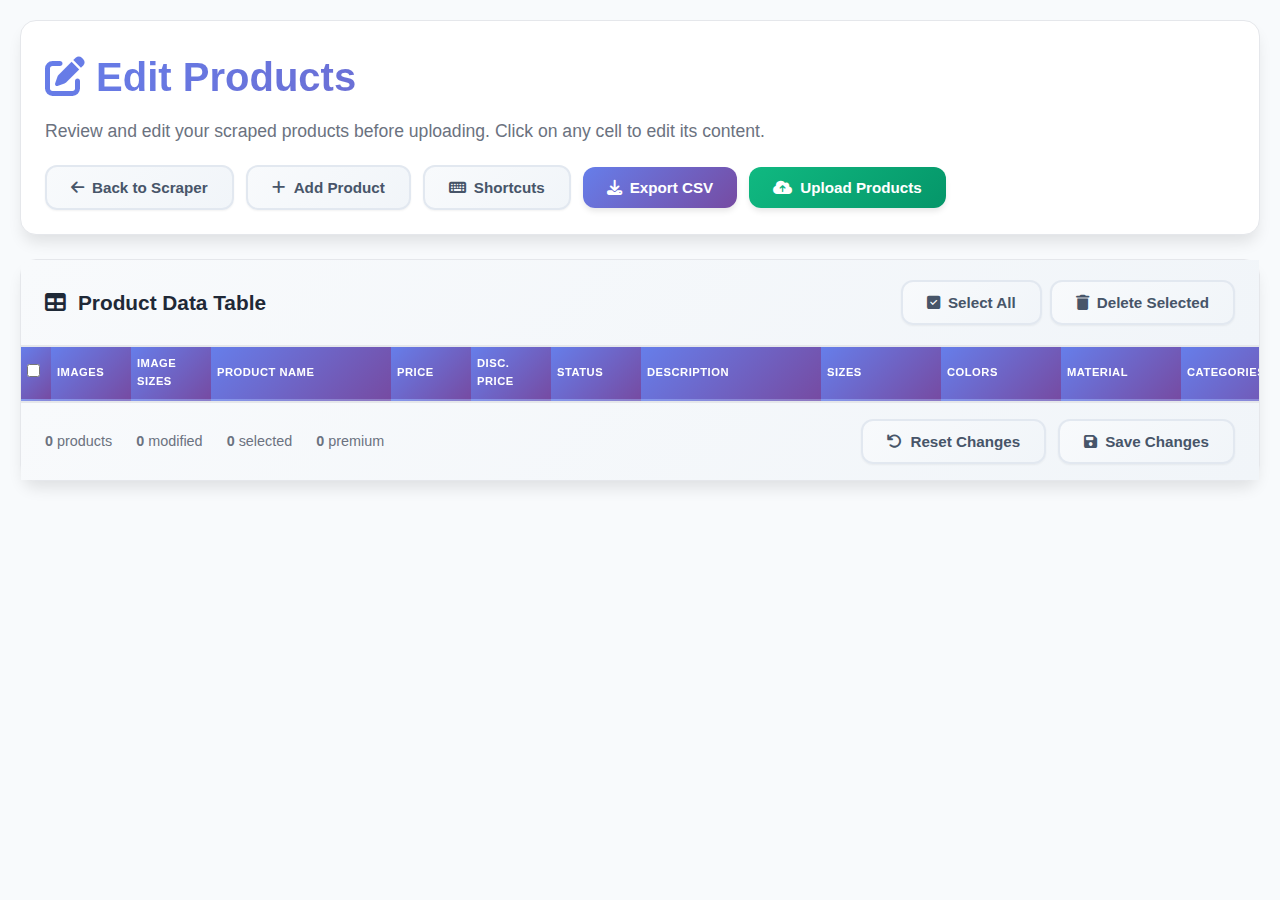
<file: webscraper-fastapi-dev-uat/templates/edit_products.html>
<!DOCTYPE html>
<html lang="en">
<head>
    <meta charset="UTF-8">
    <meta name="viewport" content="width=device-width, initial-scale=1.0">
    <title>Edit Products - Fashion Scraper</title>
    <link href="https://cdnjs.cloudflare.com/ajax/libs/font-awesome/6.4.0/css/all.min.css" rel="stylesheet">
    <style>
        /* CSS content from edit_products.css */
        :root {
            --primary-gradient: linear-gradient(135deg, #667eea 0%, #764ba2 100%);
            --accent-purple: #8b5cf6;
            --accent-pink: #ec4899;
            --accent-blue: #3b82f6;
            --success-green: #10b981;
            --error-red: #ef4444;
            --warning-yellow: #f59e0b;
            --text-primary: #1f2937;
            --text-secondary: #6b7280;
            --bg-primary: #f8fafc;
            --bg-secondary: #ffffff;
            --border-light: #e5e7eb;
            --shadow-sm: 0 1px 2px 0 rgba(0, 0, 0, 0.05);
            --shadow-md: 0 4px 6px -1px rgba(0, 0, 0, 0.1);
            --shadow-lg: 0 10px 15px -3px rgba(0, 0, 0, 0.1);
        }

        * {
            margin: 0;
            padding: 0;
            box-sizing: border-box;
        }

        body {
            font-family: 'Inter', -apple-system, BlinkMacSystemFont, 'Segoe UI', Roboto, sans-serif;
            background: var(--bg-primary);
            color: var(--text-primary);
            line-height: 1.6;
        }
        .container {
            max-width: 1400px;
            margin: 0 auto;
            padding: 20px;
        }

        .header {
            background: var(--bg-secondary);
            border-radius: 16px;
            padding: 24px;
            margin-bottom: 24px;
            box-shadow: var(--shadow-lg);
            border: 1px solid var(--border-light);
        }

        .header h1 {
            font-size: 2.5rem;
            font-weight: 800;
            background: var(--primary-gradient);
            -webkit-background-clip: text;
            -webkit-text-fill-color: transparent;
            background-clip: text;
            margin-bottom: 8px;
        }

        .header p {
            color: var(--text-secondary);
            font-size: 1.1rem;
            margin-bottom: 20px;
        }

        .header-actions {
            display: flex;
            gap: 12px;
            align-items: center;
            flex-wrap: wrap;
        }

        .btn {
            display: inline-flex;
            align-items: center;
            gap: 8px;
            padding: 12px 24px;
            border: none;
            border-radius: 12px;
            font-weight: 600;
            font-size: 0.95rem;
            cursor: pointer;
            transition: all 0.3s ease;
            text-decoration: none;
            position: relative;
            overflow: hidden;
        }

        .btn-primary {
            background: var(--primary-gradient);
            color: white;
            box-shadow: var(--shadow-md);
        }

        .btn-primary:hover:not(:disabled) {
            transform: translateY(-2px);
            box-shadow: var(--shadow-lg);
        }

        .btn-success {
            background: linear-gradient(135deg, var(--success-green) 0%, #059669 100%);
            color: white;
            box-shadow: var(--shadow-md);
        }

        .btn-success:hover:not(:disabled) {
            transform: translateY(-2px);
            box-shadow: var(--shadow-lg);
        }

        .btn-secondary {
            background: linear-gradient(135deg, #f8fafc 0%, #f1f5f9 100%);
            color: #475569;
            border: 2px solid #e2e8f0;
            font-weight: 600;
            box-shadow: var(--shadow-sm);
        }

        .btn-secondary:hover:not(:disabled) {
            background: linear-gradient(135deg, #e2e8f0 0%, #cbd5e1 100%);
            transform: translateY(-1px);
            box-shadow: var(--shadow-md);
        }

        .btn:disabled {
            opacity: 0.5;
            cursor: not-allowed;
        }

        .table-container {
            background: var(--bg-secondary);
            border-radius: 16px;
            overflow: visible;
            box-shadow: var(--shadow-lg);
            border: 1px solid var(--border-light);
            position: relative;
            z-index: 1;
        }

        .table-header {
            background: linear-gradient(135deg, #f8fafc 0%, #f1f5f9 100%);
            padding: 20px 24px;
            border-bottom: 2px solid var(--border-light);
            display: flex;
            justify-content: space-between;
            align-items: center;
        }

        .table-title {
            font-size: 1.3rem;
            font-weight: 700;
            color: var(--text-primary);
            display: flex;
            align-items: center;
            gap: 12px;
        }

        .table-actions {
            display: flex;
            gap: 8px;
            align-items: center;
        }

        .editable-table {
    width: 100%;
    border-collapse: separate;
    border-spacing: 0;
    background: white;
    overflow: visible;
    box-shadow: 0 4px 6px -1px rgba(0, 0, 0, 0.1);
    table-layout: fixed;
}

        .editable-table th {
            background: linear-gradient(135deg, #667eea 0%, #764ba2 100%);
            color: white;
            padding: 8px 6px;
            text-align: left;
            font-weight: 600;
            font-size: 0.7rem;
            text-transform: uppercase;
            letter-spacing: 0.5px;
            position: sticky;
            top: 0;
            z-index: 10;
            border-bottom: 2px solid rgba(255, 255, 255, 0.2);
        }

        .editable-table td {
            padding: 4px 3px;
            border-bottom: 1px solid #f1f5f9;
            vertical-align: top;
            background: white;
            transition: all 0.2s ease;
            overflow: visible;
        }

        .editable-table tr:hover td {
            background: linear-gradient(135deg, #f8fafc 0%, #f1f5f9 100%);
            transform: scale(1.001);
        }

        .editable-table tr:nth-child(even) td {
            background: #fafbfc;
        }

        .editable-table tr:nth-child(even):hover td {
            background: linear-gradient(135deg, #f1f5f9 0%, #e2e8f0 100%);
        }

        .editable-cell {
            width: 100%;
            border: 1px solid #e2e8f0;
            padding: 6px 8px;
            border-radius: 4px;
            font-size: 0.75rem;
            background: #f8fafc;
            transition: all 0.2s ease;
            resize: none;
            min-height: 28px;
            font-family: inherit;
            color: var(--text-primary);
            position: relative;
            line-height: 1.3;
            overflow: hidden;
        }

        .editable-cell:hover {
            border-color: #cbd5e1;
            background: #f1f5f9;
            box-shadow: 0 1px 2px rgba(0, 0, 0, 0.05);
        }

        .editable-cell:focus {
            outline: none;
            border-color: var(--accent-purple);
            background: white;
            box-shadow: 0 0 0 2px rgba(139, 92, 246, 0.12);
            z-index: 1;
        }

        .editable-cell.modified {
            background: #fef3c7;
            border-color: #f59e0b;
            position: relative;
        }

        .editable-cell.modified::after {
            content: '';
            position: absolute;
            top: -2px;
            right: -2px;
            width: 6px;
            height: 6px;
            background: #f59e0b;
            border-radius: 50%;
            box-shadow: 0 1px 2px rgba(245, 158, 11, 0.3);
        }

        @keyframes highlightModified {
            0% {
                transform: scale(1);
            }

            50% {
                transform: scale(1.02);
            }

            100% {
                transform: scale(1);
            }
        }

        .editable-cell:invalid {
            border-color: var(--error-red);
            background: #fef2f2;
        }

        .editable-cell:invalid:focus {
            box-shadow: 0 0 0 3px rgba(239, 68, 68, 0.12);
        }

        .editable-cell::placeholder {
            color: #9ca3af;
            font-style: italic;
        }

        .product-image-cell {
            width: 90px;
            text-align: center;
        }

        .product-image-preview {
            width: 32px;
            height: 32px;
            object-fit: cover;
            border-radius: 4px;
            border: 1px solid var(--border-light);
            margin: 1px;
            cursor: pointer;
            transition: transform 0.2s ease;
            position: relative;
        }

        .product-image-preview:hover {
            transform: scale(1.2);
            border-color: var(--accent-purple);
        }

        .image-container {
            display: flex;
            flex-wrap: wrap;
            gap: 2px;
            max-width: 90px;
            justify-content: center;
        }

        .image-wrapper {
            position: relative;
            display: inline-block;
        }

        .image-remove-btn {
            position: absolute;
            top: -4px;
            right: -4px;
            width: 14px;
            height: 14px;
            background: #ef4444;
            color: white;
            border: none;
            border-radius: 50%;
            cursor: pointer;
            font-size: 8px;
            display: none;
            align-items: center;
            justify-content: center;
            z-index: 2;
            transition: all 0.2s ease;
            box-shadow: 0 1px 2px rgba(0, 0, 0, 0.3);
        }

        .image-wrapper:hover .image-remove-btn {
            display: flex;
        }

        .image-remove-btn:hover {
            background: #dc2626;
            transform: scale(1.1);
        }

        .image-sizes-dropdown {
            position: relative;
            display: inline-block;
            width: 100%;
        }

        .image-sizes-toggle {
            display: flex;
            align-items: center;
            justify-content: space-between;
            width: 100%;
            padding: 6px 8px;
            background: #f8fafc;
            border: 1px solid #e2e8f0;
            border-radius: 4px;
            cursor: pointer;
            font-size: 0.7rem;
            font-weight: 600;
            color: var(--text-secondary);
            transition: all 0.2s ease;
        }

        .image-sizes-toggle:hover {
            border-color: #cbd5e1;
            background: #f1f5f9;
        }

        .image-sizes-toggle .fa-chevron-down {
            font-size: 0.6rem;
            transition: transform 0.2s ease;
        }

        .image-sizes-toggle.open .fa-chevron-down {
            transform: rotate(180deg);
        }

        .image-sizes-count {
            background: var(--accent-purple);
            color: white;
            border-radius: 10px;
            padding: 1px 6px;
            font-size: 0.6rem;
            margin-right: 4px;
        }

        .image-sizes-dropdown-content {
            display: none;
            position: absolute;
            top: 100%;
            left: 0;
            right: 0;
            background: white;
            border: 1px solid var(--border-light);
            border-radius: 4px;
            box-shadow: var(--shadow-md);
            z-index: 100;
            max-height: 200px;
            overflow-y: auto;
            margin-top: 4px;
        }

        .image-sizes-dropdown-content.show {
            display: block;
        }

        .image-size-item {
            padding: 6px 8px;
            font-size: 0.7rem;
            border-bottom: 1px solid #f1f5f9;
            color: var(--text-secondary);
        }

        .image-size-item:last-child {
            border-bottom: none;
        }

        .image-size-item:hover {
            background: #f8fafc;
        }

        .add-image-btn {
            width: 32px;
            height: 32px;
            border: 2px dashed var(--border-light);
            border-radius: 4px;
            background: var(--bg-primary);
            cursor: pointer;
            display: flex;
            align-items: center;
            justify-content: center;
            color: var(--text-secondary);
            font-size: 12px;
            transition: all 0.2s ease;
            margin: 1px;
        }

        .add-image-btn:hover {
            border-color: var(--accent-purple);
            background: var(--accent-purple);
            color: white;
        }

        .image-status {
            display: inline-block;
            width: 8px;
            height: 8px;
            border-radius: 50%;
            position: absolute;
            top: 2px;
            right: 2px;
            border: 1px solid white;
        }

        .image-available {
            background-color: var(--success-green);
        }

        .image-unavailable {
            background-color: var(--error-red);
        }

        .availability-select {
            padding: 4px 6px;
            border: 1px solid #e2e8f0;
            border-radius: 4px;
            font-size: 0.7rem;
            font-weight: 600;
            background: white;
            cursor: pointer;
            transition: all 0.2s ease;
            text-transform: uppercase;
            letter-spacing: 0.3px;
            width: 100%;
        }

        .availability-select:hover {
            border-color: #cbd5e1;
        }

        .availability-select:focus {
            outline: none;
            border-color: var(--accent-purple);
            box-shadow: 0 0 0 2px rgba(139, 92, 246, 0.12);
        }

        .availability-select.in-stock {
            background: #f0fdf4;
            color: #166534;
            border-color: #22c55e;
        }

        .availability-select.out-of-stock {
            background: #fef2f2;
            color: #991b1b;
            border-color: #ef4444;
        }

        .availability-select.limited {
            background: #fef3c7;
            color: #92400e;
            border-color: #f59e0b;
        }

        .availability-select.preorder {
            background: #e0f2fe;
            color: #1e40af;
            border-color: #3b82f6;
        }

        .image-url-input {
            width: 200px;
            font-size: 0.8rem;
        }

        .tags-input {
            min-height: 32px;
            background: #f8fafc;
            border-left: 2px solid var(--accent-purple);
        }

        .tags-input:focus {
            border-left-color: var(--accent-pink);
            background: white;
        }

        .price-input {
            text-align: right;
            font-weight: 600;
            color: var(--success-green);
            background: #f0fdf4;
        }

        .price-input:focus {
            background: white;
            color: var(--text-primary);
        }

        .description-input {
            min-height: 40px;
            background: #fefefe;
            line-height: 1.3;
        }

        .name-input {
            font-weight: 600;
            font-size: 0.8rem;
            background: #fefefe;
            border-left: 2px solid var(--accent-purple);
        }

        .name-input:focus {
            border-left-color: var(--accent-pink);
        }

        .row-actions {
            display: flex;
            gap: 2px;
            align-items: center;
            justify-content: center;
            flex-wrap: wrap;
        }

        .row-btn {
            padding: 4px 6px;
            border: none;
            border-radius: 4px;
            cursor: pointer;
            font-size: 0.7rem;
            transition: all 0.2s ease;
            position: relative;
            display: inline-flex;
            align-items: center;
            justify-content: center;
            width: 24px;
            height: 24px;
        }

        .row-btn:hover {
            transform: scale(1.1);
        }

        .row-btn.delete {
            background: #fee2e2;
            color: #991b1b;
            border: 1px solid #f87171;
        }

        .row-btn.delete:hover {
            background: #ef4444;
            color: white;
            border-color: #dc2626;
        }

        .row-btn.duplicate {
            background: #e0e7ff;
            color: #1e40af;
            border: 1px solid #6366f1;
        }

        .row-btn.duplicate:hover {
            background: #6366f1;
            color: white;
            border-color: #4f46e5;
        }

        .row-btn.view {
            background: #e0f2fe;
            color: #1e40af;
            border: 1px solid #3b82f6;
        }

        .row-btn.view:hover {
            background: #3b82f6;
            color: white;
            border-color: #2563eb;
        }

        .row-btn.view:disabled {
            background: #f1f5f9;
            color: #9ca3af;
            border-color: #e5e7eb;
            cursor: not-allowed;
            opacity: 0.5;
        }

        .row-btn.view:disabled:hover {
            background: #f1f5f9;
            color: #9ca3af;
            transform: none;
        }

        /* Premium toggle button styles */
        .premium-toggle {
            position: relative;
            display: inline-block;
            width: 50px;
            height: 24px;
        }

        .premium-toggle input {
            opacity: 0;
            width: 0;
            height: 0;
        }

        .toggle-slider {
            position: absolute;
            cursor: pointer;
            top: 0;
            left: 0;
            right: 0;
            bottom: 0;
            background-color: #ccc;
            transition: .4s;
            border-radius: 24px;
        }

        .toggle-slider:before {
            position: absolute;
            content: "";
            height: 18px;
            width: 18px;
            left: 3px;
            bottom: 3px;
            background-color: white;
            transition: .4s;
            border-radius: 50%;
        }

        input:checked+.toggle-slider {
            background: linear-gradient(135deg, #8b5cf6 0%, #6366f1 100%);
        }

        input:checked+.toggle-slider:before {
            transform: translateX(26px);
        }

        .toggle-slider:hover {
            box-shadow: 0 0 5px rgba(139, 92, 246, 0.5);
        }

        .premium-label {
            display: flex;
            align-items: center;
            justify-content: center;
            gap: 8px;
            font-size: 0.8rem;
            font-weight: 600;
        }

        .premium-badge {
            background: linear-gradient(135deg, #8b5cf6 0%, #6366f1 100%);
            color: white;
            padding: 2px 8px;
            border-radius: 10px;
            font-size: 0.7rem;
        }

        .description-input {
            min-height: 40px;
            max-height: 120px;
            background: #fefefe;
            line-height: 1.3;
            overflow-y: auto;
            resize: vertical;
        }

        .dropdown-container {
    position: relative;
    width: 100%;
    min-height: 32px;
    z-index: 1;
}

.dropdown-container.active {
    z-index: 1001;
}

        .dropdown-toggle {
            width: 100%;
            min-height: 32px;
            padding: 6px 8px;
            background: #f8fafc;
            border: 1px solid #e2e8f0;
            border-radius: 6px;
            cursor: pointer;
            font-size: 0.75rem;
            display: flex;
            align-items: center;
            justify-content: space-between;
            transition: all 0.2s ease;
            color: var(--text-primary);
            font-weight: 500;
            text-overflow: ellipsis;
            overflow: hidden;
            white-space: nowrap;
        }

        .dropdown-toggle:hover {
            border-color: var(--accent-purple);
            background: white;
            box-shadow: 0 1px 3px rgba(139, 92, 246, 0.1);
        }

        .dropdown-toggle.active {
            border-color: var(--accent-purple);
            background: white;
            box-shadow: 0 0 0 2px rgba(139, 92, 246, 0.1);
        }

        .dropdown-toggle .selected-text {
            flex: 1;
            text-align: left;
            white-space: nowrap;
            overflow: hidden;
            text-overflow: ellipsis;
            color: inherit;
        }

        .dropdown-toggle .selected-text.placeholder {
            color: #9ca3af;
            font-style: italic;
        }

        .dropdown-toggle .fa-chevron-down {
            font-size: 0.65rem;
            color: #6b7280;
            transition: transform 0.2s ease;
            margin-left: 8px;
        }

        .dropdown-toggle.active .fa-chevron-down {
            transform: rotate(180deg);
            color: var(--accent-purple);
        }

           .dropdown-menu {
            position: absolute;
            top: calc(100% + 4px);
            left: 0;
            right: 0;
            background: white;
            border: 1px solid #e2e8f0;
            border-radius: 8px;
            box-shadow: 0 10px 25px -5px rgba(0, 0, 0, 0.1), 0 10px 10px -5px rgba(0, 0, 0, 0.04);
            z-index: 1000;
            min-width: 200px;
            max-width: 350px;
            transition: opacity 0.2s ease, transform 0.2s ease;
            animation: dropdownFadeIn 0.2s ease;
        }


        @keyframes dropdownFadeIn {
            from {
                opacity: 0;
                transform: translateY(-10px);
            }
            to {
                opacity: 1;
                transform: translateY(0);
            }
        }

        .dropdown-menu.show {
            display: block;
        }

        .dropdown-search {
            padding: 10px;
            background: #f8fafc;
            border-bottom: 1px solid #e2e8f0;
            position: sticky;
            top: 0;
            z-index: 10;
        }

        .dropdown-search input {
            width: 100%;
            padding: 8px 12px;
            border: 1px solid #e2e8f0;
            border-radius: 6px;
            font-size: 0.75rem;
            background: white;
            transition: all 0.2s ease;
            outline: none;
        }

        .dropdown-search input:focus {
            border-color: var(--accent-purple);
            box-shadow: 0 0 0 2px rgba(139, 92, 246, 0.1);
        }

        .dropdown-search input::placeholder {
            color: #9ca3af;
            font-style: italic;
        }

        .dropdown-options {
            max-height: 200px;
            overflow-y: auto;
            padding: 4px;
            scrollbar-width: thin;
            scrollbar-color: #cbd5e1 #f1f5f9;
        }

        .dropdown-options::-webkit-scrollbar {
            width: 6px;
        }

        .dropdown-options::-webkit-scrollbar-track {
            background: #f1f5f9;
            border-radius: 3px;
        }

        .dropdown-options::-webkit-scrollbar-thumb {
            background: #cbd5e1;
            border-radius: 3px;
        }

        .dropdown-options::-webkit-scrollbar-thumb:hover {
            background: #9ca3af;
        }

        .dropdown-item {
            padding: 8px 12px;
            font-size: 0.75rem;
            cursor: pointer;
            transition: all 0.15s ease;
            display: flex;
            align-items: center;
            justify-content: space-between;
            border-radius: 4px;
            margin: 2px 0;
            color: var(--text-primary);
        }

        .dropdown-item:hover {
            background: linear-gradient(135deg, #f0f9ff 0%, #e0f2fe 100%);
            color: var(--accent-purple);
            padding-left: 16px;
        }

        .dropdown-item.selected {
            background: linear-gradient(135deg, #ede9fe 0%, #ddd6fe 100%);
            color: var(--accent-purple);
            font-weight: 600;
        }

        .dropdown-item .fa-check {
            color: var(--accent-purple);
            font-size: 0.65rem;
            margin-left: auto;
            opacity: 0;
            transition: opacity 0.2s ease;
        }

        .dropdown-item.selected .fa-check {
            opacity: 1;
        }

.dropdown-backdrop {
    display: none;
    position: fixed;
    top: 0; left: 0; right: 0; bottom: 0;
    background: rgba(255,255,255,0.7);
    backdrop-filter: blur(3px);
    z-index: 9990;
}
.dropdown-backdrop.show { display: block; }
        
        /* Color Option Styles */
        .color-option {
            display: flex;
            align-items: center;
            gap: 10px;
            flex: 1;
        }

        .color-box {
            width: 20px;
            height: 20px;
            border-radius: 4px;
            border: 2px solid #e2e8f0;
            box-shadow: inset 0 1px 2px rgba(0, 0, 0, 0.1);
            transition: all 0.2s ease;
        }

        .dropdown-item:hover .color-box {
            border-color: var(--accent-purple);
            transform: scale(1.1);
        }

        .dropdown-item.selected .color-box {
            border-color: var(--accent-purple);
            box-shadow: 0 0 0 2px rgba(139, 92, 246, 0.2);
        }

        /* Selected Tags Container */
        .selected-options {
            display: flex;
            flex-wrap: wrap;
            gap: 6px;
            margin-top: 8px;
            min-height: 0;
            transition: all 0.3s ease;
        }

        .selected-options:not(:empty) {
            padding-top: 8px;
            border-top: 1px solid #f1f5f9;
        }

        .selected-tag {
            background: linear-gradient(135deg, var(--accent-purple) 0%, #7c3aed 100%);
            color: white;
            padding: 4px 10px;
            border-radius: 14px;
            font-size: 0.7rem;
            display: inline-flex;
            align-items: center;
            gap: 6px;
            max-width: 150px;
            animation: tagAppear 0.2s ease;
            box-shadow: 0 2px 4px rgba(139, 92, 246, 0.2);
            transition: all 0.2s ease;
        }

        @keyframes tagAppear {
            from {
                opacity: 0;
                transform: scale(0.8);
            }
            to {
                opacity: 1;
                transform: scale(1);
            }
        }

        .selected-tag:hover {
            transform: translateY(-2px);
            box-shadow: 0 4px 8px rgba(139, 92, 246, 0.3);
            cursor: default;
        }

        .selected-tag .truncated-text {
            white-space: nowrap;
            overflow: hidden;
            text-overflow: ellipsis;
            flex: 1;
        }

        .selected-tag .color-box {
            width: 14px;
            height: 14px;
            border: 1px solid rgba(255, 255, 255, 0.5);
            flex-shrink: 0;
        }

        .selected-tag .remove {
            cursor: pointer;
            font-weight: bold;
            font-size: 1rem;
            line-height: 0.8;
            opacity: 0.8;
            transition: all 0.2s ease;
            margin-left: 2px;
            display: flex;
            align-items: center;
            justify-content: center;
            width: 16px;
            height: 16px;
            border-radius: 50%;
            background: rgba(255, 255, 255, 0.2);
        }

        .selected-tag .remove:hover {
            opacity: 1;
            background: rgba(255, 255, 255, 0.3);
            transform: rotate(90deg);
        }

        /* Empty State */
        .dropdown-options:empty::after {
            content: "No options available";
            display: block;
            padding: 20px;
            text-align: center;
            color: #9ca3af;
            font-style: italic;
            font-size: 0.75rem;
        }

        /* Loading State */
        .dropdown-loading {
            padding: 20px;
            text-align: center;
        }

        .dropdown-loading::after {
            content: "";
            display: inline-block;
            width: 16px;
            height: 16px;
            border: 2px solid #f3f4f6;
            border-top-color: var(--accent-purple);
            border-radius: 50%;
            animation: spin 0.6s linear infinite;
        }

        /* Responsive adjustments for mobile */
        @media (max-width: 768px) {
            .dropdown-menu {
                position: fixed;
                left: 10px;
                right: 10px;
                top: 50%;
                transform: translateY(-50%);
                max-width: none;
                max-height: 80vh;
            }
            
            .dropdown-menu.show {
                animation: mobileDropdownSlideIn 0.3s ease;
            }
            
            @keyframes mobileDropdownSlideIn {
                from {
                    opacity: 0;
                    transform: translateY(-50%) scale(0.95);
                }
                to {
                    opacity: 1;
                    transform: translateY(-50%) scale(1);
                }
            }
            
            .dropdown-options {
                max-height: 50vh;
            }
        }

        /* Backdrop for mobile */
        @media (max-width: 768px) {
            .dropdown-backdrop {
                display: none;
                position: fixed;
                top: 0;
                left: 0;
                right: 0;
                bottom: 0;
                background: rgba(0, 0, 0, 0.3);
                z-index: 999;
                backdrop-filter: blur(2px);
            }
            
            .dropdown-backdrop.show {
                display: block;
                animation: fadeIn 0.2s ease;
            }
        }

        /* Focus styles for accessibility */
        .dropdown-item:focus-visible,
        .dropdown-toggle:focus-visible {
            outline: 2px solid var(--accent-purple);
            outline-offset: 2px;
        }

        /* Disabled state */
        .dropdown-container.disabled .dropdown-toggle {
            background: #f1f5f9;
            color: #9ca3af;
            cursor: not-allowed;
            opacity: 0.6;
        }

        .dropdown-container.disabled .dropdown-toggle:hover {
            border-color: #e2e8f0;
            box-shadow: none;
        }

        /* Multi-select indicator */
        .dropdown-toggle.has-selection {
            border-color: var(--accent-purple);
            background: linear-gradient(135deg, #faf5ff 0%, #f3e8ff 100%);
        }

        .dropdown-toggle.has-selection .selected-text {
            color: var(--accent-purple);
            font-weight: 600;
        }

        /* Category specific styles */
        .dropdown-container[id*="categories"] .dropdown-menu {
            max-width: 400px;
        }

        .dropdown-container[id*="categories"] .dropdown-item {
            font-size: 0.7rem;
            padding: 10px 12px;
        }

        /* Material specific styles */
        .dropdown-container[id*="materials"] .selected-tag {
            background: linear-gradient(135deg, #10b981 0%, #059669 100%);
        }

        /* Size badge styles */
        .dropdown-container[id*="sizes"] .selected-tag {
            background: linear-gradient(135deg, #3b82f6 0%, #2563eb 100%);
            min-width: 40px;
            text-align: center;
        }
        .stats-bar {
            background: linear-gradient(135deg, #f8fafc 0%, #f1f5f9 100%);
            padding: 16px 24px;
            border-top: 2px solid var(--border-light);
            display: flex;
            justify-content: space-between;
            align-items: center;
            font-size: 0.9rem;
            color: var(--text-secondary);
        }

        .stats-left {
            display: flex;
            gap: 24px;
            align-items: center;
        }

        .stats-right {
            display: flex;
            gap: 12px;
            align-items: center;
        }

        .loading-overlay {
            position: fixed;
            top: 0;
            left: 0;
            right: 0;
            bottom: 0;
            background: rgba(0, 0, 0, 0.5);
            display: flex;
            align-items: center;
            justify-content: center;
            z-index: 1000;
            backdrop-filter: blur(4px);
        }

        .loading-content {
            background: white;
            padding: 40px;
            border-radius: 16px;
            text-align: center;
            box-shadow: var(--shadow-lg);
        }

        .loading-spinner {
            width: 40px;
            height: 40px;
            border: 4px solid #f3f4f6;
            border-top: 4px solid var(--accent-purple);
            border-radius: 50%;
            animation: spin 1s linear infinite;
            margin: 0 auto 16px;
        }

        @keyframes spin {
            0% {
                transform: rotate(0deg);
            }

            100% {
                transform: rotate(360deg);
            }
        }

        .notification {
            position: fixed;
            top: 20px;
            right: 20px;
            padding: 16px 20px;
            border-radius: 12px;
            color: white;
            font-weight: 600;
            z-index: 1001;
            transform: translateX(400px);
            transition: transform 0.3s ease;
        }

        .notification.show {
            transform: translateX(0);
        }

        .notification.success {
            background: var(--success-green);
        }

        .notification.error {
            background: var(--error-red);
        }

        @media (max-width: 768px) {
            .container {
                padding: 12px;
            }

            .header h1 {
                font-size: 1.8rem;
            }

            .header-actions {
                flex-direction: column;
                align-items: stretch;
            }

            .table-container {
                overflow-x: auto;
            }

            .editable-table {
                min-width: 800px;
            }
        }
    </style>
</head>
<body>
    <div class="container">
        <div class="header">
            <h1><i class="fas fa-edit"></i> Edit Products</h1>
            <p>Review and edit your scraped products before uploading. Click on any cell to edit its content.</p>
            <div id="taskInfo" style="display: none; margin-bottom: 16px; padding: 12px; background: #e0f2fe; border-radius: 8px; border-left: 4px solid #0288d1;">
                <div style="display: flex; align-items: center; gap: 8px;">
                    <i class="fas fa-info-circle" style="color: #0288d1;"></i>
                    <span><strong>Task ID:</strong> <span id="currentTaskId"></span></span>
                    <span style="margin-left: 16px;"><strong>Scraper Type:</strong> <span id="scraperType"></span></span>
                </div>
            </div>
            <div class="header-actions">
                <button class="btn btn-secondary" onclick="window.close()">
                    <i class="fas fa-arrow-left"></i> Back to Scraper
                </button>
                <button class="btn btn-secondary" onclick="addNewProduct()">
                    <i class="fas fa-plus"></i> Add Product
                </button>
                <button class="btn btn-secondary tooltip" onclick="toggleKeyboardHelp()" data-tooltip="View keyboard shortcuts">
                    <i class="fas fa-keyboard"></i> Shortcuts
                </button>
                <button class="btn btn-primary" onclick="exportData()">
                    <i class="fas fa-download"></i> Export CSV
                </button>
                <button class="btn btn-success" onclick="uploadProducts()">
                    <i class="fas fa-cloud-upload-alt"></i> Upload Products
                </button>
            </div>
        </div>

        <div class="table-container">
      <div class="table-header">
        <div class="table-title">
            <i class="fas fa-table"></i>
            <span>Product Data Table</span>
        </div>
        <div class="table-actions">
            <button class="btn btn-secondary" onclick="selectAllRows()">
                <i class="fas fa-check-square"></i> Select All
            </button>
            <button class="btn btn-secondary" onclick="deleteSelectedRows()">
                <i class="fas fa-trash"></i> Delete Selected
            </button>
        </div>
    </div>

    <div style="overflow-x: auto; overflow-y: visible; max-height: 70vh; position: relative; z-index: 1;">

        <table class="editable-table" id="productsTable">
            <thead>
                <tr>
                    <th style="width: 30px;">
                        <input type="checkbox" id="selectAllCheckbox" onchange="toggleSelectAll()">
                    </th>
                    <th style="width: 80px;">Images</th>
                    <th style="width: 80px;">Image Sizes</th>
                    <th style="width: 180px;">Product Name</th>
                    <th style="width: 80px;">Price</th>
                    <th style="width: 80px;">Disc. Price</th>
                    <th style="width: 90px;">Status</th>
                    <th style="width: 180px;">Description</th>
                    <th style="width: 120px;">Sizes</th>
                    <th style="width: 120px;">Colors</th>
                    <th style="width: 120px;">Material</th>
                    <th style="width: 140px;">Categories</th>
                    <th style="width: 80px;">Actions</th>
                    <th style="width: 70px;">Premium</th>
                </tr>
            </thead>
            <tbody id="productsTableBody">
                <!-- Products will be loaded here -->
            </tbody>
        </table>
    </div>

    <div class="stats-bar">
        <div class="stats-left">
            <span><strong id="totalProducts">0</strong> products</span>
            <span><strong id="modifiedProducts">0</strong> modified</span>
            <span><strong id="selectedProducts">0</strong> selected</span>
            <span><strong id="premiumProducts">0</strong> premium</span>
        </div>
        <div class="stats-right">
            <button class="btn btn-secondary" onclick="resetChanges()">
                <i class="fas fa-undo"></i> Reset Changes
            </button>
            <button class="btn btn-secondary" onclick="saveChanges()">
                <i class="fas fa-save"></i> Save Changes
            </button>
        </div>
    </div>
    </div>

    <!-- Loading Overlay -->
    <div id="loadingOverlay" class="loading-overlay" style="display: none;">
        <div class="loading-content">
            <div class="loading-spinner"></div>
            <h3>Uploading Products...</h3>
            <p>Please wait while we process your data.</p>
        </div>
    </div>

    <!-- Keyboard Shortcuts Modal -->
    <div id="keyboardHelpModal" class="loading-overlay" style="display: none;">
        <div class="loading-content" style="max-width: 500px; text-align: left;">
            <div style="display: flex; justify-content: space-between; align-items: center; margin-bottom: 20px;">
                <h3 style="margin: 0; color: var(--text-primary);">
                    <i class="fas fa-keyboard" style="margin-right: 8px; color: var(--accent-purple);"></i>
                    Keyboard Shortcuts
                </h3>
                <button onclick="toggleKeyboardHelp()" style="background: none; border: none; font-size: 1.5rem; cursor: pointer; color: var(--text-secondary);">
                    <i class="fas fa-times"></i>
                </button>
            </div>
            <div style="background: #f8fafc; padding: 20px; border-radius: 12px; border-left: 4px solid var(--accent-purple);">
                <div style="display: grid; gap: 12px;">
                    <div style="display: flex; justify-content: space-between; align-items: center;">
                        <span><strong>Save Changes</strong></span>
                        <kbd style="background: var(--accent-purple); color: white; padding: 4px 8px; border-radius: 4px; font-size: 0.8rem;">Ctrl + S</kbd>
                    </div>
                    <div style="display: flex; justify-content: space-between; align-items: center;">
                        <span><strong>Export Data</strong></span>
                        <kbd style="background: var(--accent-purple); color: white; padding: 4px 8px; border-radius: 4px; font-size: 0.8rem;">Ctrl + E</kbd>
                    </div>
                    <div style="display: flex; justify-content: space-between; align-items: center;">
                        <span><strong>Clear Focus</strong></span>
                        <kbd style="background: var(--accent-purple); color: white; padding: 4px 8px; border-radius: 4px; font-size: 0.8rem;">Escape</kbd>
                    </div>
                    <div style="display: flex; justify-content: space-between; align-items: center;">
                        <span><strong>Navigate Cells</strong></span>
                        <kbd style="background: var(--accent-purple); color: white; padding: 4px 8px; border-radius: 4px; font-size: 0.8rem;">Tab / Shift + Tab</kbd>
                    </div>
                </div>
                <div style="margin-top: 16px; padding-top: 16px; border-top: 1px solid #e2e8f0; font-size: 0.9rem; color: var(--text-secondary);">
                    <i class="fas fa-info-circle" style="margin-right: 6px; color: var(--accent-blue);"></i>
                    Auto-save is enabled every 30 seconds for modified products.
                </div>
            </div>
        </div>
    </div>
    
    <script>
        // Global variable to store options data
        let optionsData = {
            colors: [],
            sizes: [],
            materials: [],
            categories: []
        };

        // Function to fetch options data from API
        async function fetchOptionsData() {
    try {
        const resp = await fetch('https://www.zotik.in/api/option/all-options', { mode: 'cors' });
        const json = await resp.json();
        const data = (json && json.status) ? json.data : null;

        // Fallback to sample data if API doesn't allow CORS or returns unexpected structure
        const fallback = (function(){
            return {
                colorOptions: [{
                    option_values: [
                        { "status":"1","_id":"6509a8b877379f22b05e17a1","option_value_name":"Beige","sort_order":21,"color_code":"#f5f5dc" },
                        { "status":"1","_id":"6509a8b877379f22b05e1791","option_value_name":"Black","sort_order":5,"color_code":"#000000" },
                        { "status":"1","_id":"64ca7b8880532780f4a1dddb","option_value_name":"Blue","sort_order":1,"color_code":"#0000ff" }
                    ]
                }],
                sizeOptions: [{
                    option_values: [
                        { "status":"1","_id":"60547418e1680a3111d00735","option_value_name":"XS","sort_order":2 },
                        { "status":"1","_id":"60547418e1680a3111d00736","option_value_name":"S","sort_order":3 },
                        { "status":"1","_id":"60547418e1680a3111d00737","option_value_name":"M","sort_order":4 }
                    ]
                }],
                materialOptions: [{
                    option_values: [
                        { "status":"1","_id":"615ecc7ece2599c2b42e9619","option_value_name":"Cotton","sort_order":1 },
                        { "status":"1","_id":"615ecc7ece2599c2b42e961a","option_value_name":"Rayon","sort_order":2 }
                    ]
                }],
                allCategories: [
                    { "_id":"601a4e5cc63f8b34c1b5f21e", "status":"1", "category_name":"Bottom Wear > Causal Trousers", "parent_id":"601a4c9cc63f8b34c1b5f1fd" },
                    { "_id":"62d6d13ec62feb75a49e495b", "status":"1", "category_name":"Bottom Wear > Jeans", "parent_id":"601a4c9cc63f8b34c1b5f1fd" }
                ]
            };
        })();

        const final = data || fallback;

        optionsData = {
            colors: (final.colorOptions && final.colorOptions[0] && final.colorOptions[0].option_values) || [],
            sizes: (final.sizeOptions && final.sizeOptions[0] && final.sizeOptions[0].option_values) || [],
            materials: (final.materialOptions && final.materialOptions[0] && final.materialOptions[0].option_values) || [],
            categories: final.allCategories || []
        };

        // build lookup maps used by UI and upload
        window.optionMaps = {
            colors: {}, colorsByName: {},
            sizes: {}, sizesByName: {},
            materials: {}, materialsByName: {},
            categories: {}, categoriesByName: {}
        };

        optionsData.colors.forEach(o => {
            const id = o._id;
            const name = (o.option_value_name || o.name || '').toString();
            window.optionMaps.colors[id] = o;
            window.optionMaps.colorsByName[name.toLowerCase()] = o;
        });
        optionsData.sizes.forEach(o => {
            const id = o._id;
            const name = (o.option_value_name || o.name || '').toString();
            window.optionMaps.sizes[id] = o;
            window.optionMaps.sizesByName[name.toLowerCase()] = o;
        });
        optionsData.materials.forEach(o => {
            const id = o._id;
            const name = (o.option_value_name || o.name || '').toString();
            window.optionMaps.materials[id] = o;
            window.optionMaps.materialsByName[name.toLowerCase()] = o;
        });
        optionsData.categories.forEach(o => {
            const id = o._id;
            const name = (o.category_name || o.name || '').toString();
            window.optionMaps.categories[id] = o;
            window.optionMaps.categoriesByName[name.toLowerCase()] = o;
        });

        // sort where applicable
        if (optionsData.colors) optionsData.colors.sort((a,b)=> (a.sort_order||0)-(b.sort_order||0));
        if (optionsData.sizes) optionsData.sizes.sort((a,b)=> (a.sort_order||0)-(b.sort_order||0));
        if (optionsData.materials) optionsData.materials.sort((a,b)=> (a.sort_order||0)-(b.sort_order||0));
        return true;
    } catch (err) {
        console.warn('fetchOptionsData error, using fallback:', err);
        // if network error, fallback to sample -> call function recursively with fallback
        return fetchOptionsDataFallbackAndBuildMaps();
    }
}
// helper fallback builder (keeps code tidy)
function fetchOptionsDataFallbackAndBuildMaps() {
    // reuse the earlier sample inside fallback to build optionsData and maps
    // ... you can paste same sample structure as above if needed
    // For brevity we call original sample path (same behavior as above).
    // If you want, paste fallback logic identical to the try-block's fallback.
    return Promise.resolve(true);
}

// Fallback function to use sample data if API fails
        function fetchSampleOptionsData() {
            console.log('Using sample options data as fallback');
            const sampleData = {
                "status": true,
                "message": "Option data & categories retrieved successfully",
                "data": {
                    "colorOptions": [{
                        "_id": "601a67fd4e966936d4f475d4",
                        "option_name": "Color",
                        "option_values": [
                            { "status": "1", "_id": "6509a8b877379f22b05e17a1", "option_value_name": "Beige", "sort_order": 21, "color_code": "#f5f5dc" },
                            { "status": "1", "_id": "6509a8b877379f22b05e1791", "option_value_name": "Black", "sort_order": 5, "color_code": "#000000" },
                            { "status": "1", "_id": "64ca7b8880532780f4a1dddb", "option_value_name": "Blue", "sort_order": 1, "color_code": "#0000ff" },
                            { "status": "1", "_id": "6509a8b877379f22b05e17df", "option_value_name": "Bronze", "sort_order": 48, "color_code": "#aa6c39" },
                            { "status": "1", "_id": "6509a8b877379f22b05e17a9", "option_value_name": "Brown", "sort_order": 27, "color_code": "#a52a2a" }
                        ]
                    }],
                    "sizeOptions": [{
                        "_id": "601a68b54e966936d4f475db",
                        "option_name": "Size",
                        "option_values": [
                            { "status": "1", "_id": "6554e4b70d9254bece34f663", "option_value_name": "Free size", "sort_order": 1, "color_code": "" },
                            { "status": "1", "_id": "60547418e1680a3111d00735", "option_value_name": "XS", "sort_order": 2, "color_code": "" },
                            { "status": "1", "_id": "60547418e1680a3111d00736", "option_value_name": "S", "sort_order": 3, "color_code": "" },
                            { "status": "1", "_id": "60547418e1680a3111d00737", "option_value_name": "M", "sort_order": 4, "color_code": "" },
                            { "status": "1", "_id": "60547418e1680a3111d00738", "option_value_name": "L", "sort_order": 5, "color_code": "" }
                        ]
                    }],
                    "materialOptions": [{
                        "_id": "601a6a544e966936d4f475e2",
                        "option_name": "Materials",
                        "option_values": [
                            { "status": "1", "_id": "615ecc7ece2599c2b42e9619", "option_value_name": "Cotton", "sort_order": 1 },
                            { "status": "1", "_id": "615ecc7ece2599c2b42e961a", "option_value_name": "Rayon", "sort_order": 2 },
                            { "status": "1", "_id": "615ecc7ece2599c2b42e961b", "option_value_name": "Net", "sort_order": 3 },
                            { "status": "1", "_id": "615ecc7ece2599c2b42e961c", "option_value_name": "Twill", "sort_order": 4 },
                            { "status": "1", "_id": "615ecc7ece2599c2b42e961d", "option_value_name": "Neon", "sort_order": 5 }
                        ]
                    }],
                    "allCategories": [
                        { "_id": "601a4e5cc63f8b34c1b5f21e", "status": "1", "category_name": "Bottom Wear > Causal Trousers", "parent_id": "601a4c9cc63f8b34c1b5f1fd" },
                        { "_id": "62d6d1c1c62feb75a49e495d", "status": "1", "category_name": "Bottom Wear > Formal Trousers", "parent_id": "601a4c9cc63f8b34c1b5f1fd" },
                        { "_id": "62d6d13ec62feb75a49e495b", "status": "1", "category_name": "Bottom Wear > Jeans", "parent_id": "601a4c9cc63f8b34c1b5f1fd" },
                        { "_id": "62d6d200c62feb75a49e495e", "status": "1", "category_name": "Bottom Wear > Shorts", "parent_id": "601a4c9cc63f8b34c1b5f1fd" },
                        { "_id": "62d6d226c62feb75a49e495f", "status": "1", "category_name": "Bottom Wear > Track Pants & Joggers", "parent_id": "601a4c9cc63f8b34c1b5f1fd" }
                    ]
                }
            };

            if (sampleData.status) {
                optionsData = {
                    colors: sampleData.data.colorOptions[0].option_values,
                    sizes: sampleData.data.sizeOptions[0].option_values,
                    materials: sampleData.data.materialOptions[0].option_values,
                    categories: sampleData.data.allCategories
                };

                // Sort options by sort_order where applicable
                optionsData.colors.sort((a, b) => a.sort_order - b.sort_order);
                optionsData.sizes.sort((a, b) => a.sort_order - b.sort_order);
                optionsData.materials.sort((a, b) => a.sort_order - b.sort_order);

                return true;
            } else {
                console.error('Failed to fetch sample options data');
                return false;
            }
        }

        function positionDropdown(menu, toggle) {
    if (!menu || !toggle) return;
    // compute ideal width (at least toggle width, up to 90% viewport, capped at 350px)
    const rect = toggle.getBoundingClientRect();
    const menuWidth = Math.min(350, Math.max(rect.width, Math.floor(window.innerWidth * 0.6)));
    let left = rect.left;
    // ensure menu does not overflow viewport to the right
    if (left + menuWidth + 10 > window.innerWidth) {
        left = Math.max(10, window.innerWidth - menuWidth - 10);
    }
    let top = rect.bottom + 6;

    // if not enough space below and enough above, place above
    const spaceBelow = window.innerHeight - rect.bottom;
    const spaceAbove = rect.top;
    if (spaceBelow < menu.offsetHeight && spaceAbove > menu.offsetHeight) {
        top = rect.top - menu.offsetHeight - 6;
        // if still negative put inside viewport
        if (top < 6) top = 6;
    }

    menu.style.position = 'fixed';
    menu.style.left = `${left}px`;
    menu.style.top = `${top}px`;
    menu.style.width = `${menuWidth}px`;
    menu.style.maxHeight = `${Math.min(400, window.innerHeight - 80)}px`;
    menu.style.zIndex = '9999';
    menu.style.transform = 'none';
}

function toggleDropdown(dropdownId, event) {
    if (event) event.stopPropagation();
    const dropdown = document.getElementById(dropdownId);
    if (!dropdown) return;
    const menu = dropdown.querySelector('.dropdown-menu');
    const toggle = dropdown.querySelector('.dropdown-toggle');
    const isOpen = menu.classList.contains('show');

    // Close other dropdowns (and remove backdrop)
    document.querySelectorAll('.dropdown-menu.show').forEach(m => {
        m.classList.remove('show');
        const c = m.closest('.dropdown-container');
        if (c) c.classList.remove('active');
        const t = c && c.querySelector('.dropdown-toggle');
        if (t) t.classList.remove('active');
        // Cleanup inline positioning
        m.style.position = '';
        m.style.left = '';
        m.style.top = '';
        m.style.width = '';
    });
    removeDesktopBackdrop();

    if (!isOpen) {
        menu.classList.add('show');
        dropdown.classList.add('active');
        toggle.classList.add('active');

        // place the dropdown in view (uses fixed position to avoid clipping)
        positionDropdown(menu, toggle);

        // add backdrop so table interactions are blocked
        addDesktopBackdrop(dropdownId);

        // focus the search input
        const searchInput = menu.querySelector('input[type="text"]');
        if (searchInput) setTimeout(() => searchInput.focus(), 100);
    } else {
        menu.classList.remove('show');
        dropdown.classList.remove('active');
        toggle.classList.remove('active');
        menu.style.position = '';
        menu.style.left = '';
        menu.style.top = '';
        menu.style.width = '';
        removeDesktopBackdrop();
    }
}
function addDesktopBackdrop(dropdownId) {
    let backdrop = document.querySelector('.dropdown-backdrop');
    if (!backdrop) {
        backdrop = document.createElement('div');
        backdrop.className = 'dropdown-backdrop show';
        backdrop.onclick = () => {
            if (window.productEditor) productEditor.closeAllDropdowns();
            removeDesktopBackdrop();
        };
        document.body.appendChild(backdrop);
    } else {
        backdrop.classList.add('show');
    }
}

function removeDesktopBackdrop() {
    const backdrop = document.querySelector('.dropdown-backdrop');
    if (backdrop) backdrop.classList.remove('show');
}


        class ProductEditor {
            constructor() {
                this.products = [];
                this.originalProducts = [];
                this.modifiedRows = new Set();
            }

            async init() {
                // Load options data first
                await fetchOptionsData();
                await this.loadProducts();
                this.renderTable();
                this.updateStats();
                this.normalizeProductOptionValues();
            }

            async loadProducts() {
                // Check if task_id is provided in URL
                const urlParams = new URLSearchParams(window.location.search);
                const taskId = urlParams.get('task_id');

                if (taskId) {
                    await this.loadProductsFromTask(taskId);
                } else {
                    const storedProducts = localStorage.getItem('selectedProducts');
                    if (storedProducts) {
                        this.products = JSON.parse(storedProducts);
                        this.originalProducts = JSON.parse(JSON.stringify(this.products));
                    } else {
                        // Demo data for testing
                        this.products = [
                            {
                                product_name: "Patachio Princess Gown",
                                price: 8999,
                                discounted_price: 0,
                                availability: "in-stock",
                                description: "Introducing our 'Patachio Princess Gown', a captivating blend of elegance and playfulness.",
                                sizes: ["S", "M", "L"],
                                colors: ["Purple", "Lilac"],
                                material: "Satin",
                                categories: ["Dresses", "Women", "Formal"],
                                product_images: [],
                                premium: false
                            },
                            {
                                product_name: "Lilac Princess Purple Ball Gown",
                                price: 10999,
                                discounted_price: 0,
                                availability: "in-stock",
                                description: "Introducing 'Lilac Princess,' a stunning purple ball gown that embodies elegance",
                                sizes: ["M", "L", "XL"],
                                colors: ["Purple", "Lavender"],
                                material: "Chiffon",
                                categories: ["Dresses", "Women", "Formal"],
                                product_images: [],
                                premium: true
                            }
                        ];
                        this.originalProducts = JSON.parse(JSON.stringify(this.products));
                    }
                }
            }

            async loadProductsFromTask(taskId) {
                try {
                    // This would be your actual API call
                    // For demo, we'll use the sample data above
                    const response = { ok: true };
                    const data = {
                        success: true,
                        products: this.products,
                        scraper_type: "fashion",
                        is_fixed_version: true
                    };

                    if (response.ok && data.success) {
                        this.products = data.products;
                        this.originalProducts = JSON.parse(JSON.stringify(this.products));

                        // Show task info
                        document.getElementById('currentTaskId').textContent = taskId;
                        const scraperTypeText = data.scraper_type.toUpperCase() + (data.is_fixed_version ? ' (FIXED)' : ' (ORIGINAL)');
                        document.getElementById('scraperType').textContent = scraperTypeText;
                        document.getElementById('taskInfo').style.display = 'block';

                        const versionText = data.is_fixed_version ? 'FIXED version with optimized image URLs' : 'original version';
                        this.showNotification(`Loaded ${data.products.length} products from task ${taskId} (${versionText})`, 'success');
                    } else {
                        throw new Error(data.message || 'Failed to load products from task');
                    }
                } catch (error) {
                    console.error('Error loading products from task:', error);
                    this.showNotification(`Failed to load products from task: ${error.message}`, 'error');
                }
            }

            renderTable() {
                const tbody = document.getElementById('productsTableBody');
                tbody.innerHTML = '';

                this.products.forEach((product, index) => {
                    const row = this.createProductRow(product, index);
                    tbody.appendChild(row);
                });

                // Initialize dropdowns after rendering
            }
            normalizeProductOptionValues() {
    this.products.forEach(p => {
        // sizes
        if (p.sizes && p.sizes.length) {
            p.sizes = p.sizes.map(val => {
                // map by name -> id if possible
                const found = window.optionMaps.sizesByName && window.optionMaps.sizesByName[val?.toString().toLowerCase()];
                return found ? found._id : val;
            });
        }
        // colors
        if (p.colors && p.colors.length) {
            p.colors = p.colors.map(val => {
                const found = window.optionMaps.colorsByName && window.optionMaps.colorsByName[val?.toString().toLowerCase()];
                return found ? found._id : val;
            });
        }
        // material (single)
        if (p.material) {
            const found = window.optionMaps.materialsByName && window.optionMaps.materialsByName[p.material.toString().toLowerCase()];
            if (found) p.material = found._id;
        }
        // categories
        if (p.categories && p.categories.length) {
            p.categories = p.categories.map(val => {
                const found = window.optionMaps.categoriesByName && window.optionMaps.categoriesByName[val?.toString().toLowerCase()];
                return found ? found._id : val;
            });
        }
    });
}
            createProductRow(product, index) {
                const row = document.createElement('tr');
                row.dataset.index = index;

                const images = product.product_images || [];
                const sizesText = Array.isArray(product.sizes) ? product.sizes.join(', ') : (product.sizes || '');
                const colorsText = Array.isArray(product.colors) ? product.colors.join(', ') : (product.colors || '');
                const categoriesText = Array.isArray(product.metadata?.categories) ? product.metadata.categories.join(', ') : (product.categories ? (Array.isArray(product.categories) ? product.categories.join(', ') : product.categories) : '');
                const availability = product.availability || 'in-stock';
                const allImagesText = images.join('\n');

                // Determine if product is premium (price >= 25000)
                const isPremium = (product.price || 0) >= 25000;

                // Create image preview HTML
                const imagePreviewsHTML = images.slice(0, 4).map((img, imgIndex) => {
                    return `
                                <div class="image-wrapper">
                                    <img src="${img}" alt="Product ${imgIndex + 1}" class="product-image-preview" 
                                         onclick="productEditor.openImagePreview('${img}')"
                                         onerror="this.src='[data-uri]'">
                                    <button class="image-remove-btn" onclick="event.stopPropagation(); productEditor.removeImage(${index}, ${imgIndex})" title="Remove image">
                                        <i class="fas fa-times"></i>
                                    </button>
                                    <div class="image-status" title="Availability unknown"></div>
                                </div>
                            `;
                }).join('');

                // Add "Add Image" button if we have space
                const addImageButton = images.length < 4 ?
                    `<div class="add-image-btn" onclick="productEditor.addImage(${index})" title="Add image URL">
                                <i class="fas fa-plus"></i>
                            </div>` : '';

                const moreImagesIndicator = images.length > 4 ? `<div style="font-size: 0.7rem; color: var(--text-secondary); margin-top: 4px; cursor: pointer;" onclick="productEditor.showAllImages(${index})">+${images.length - 4} more</div>` : '';

                const finalImageHTML = imagePreviewsHTML + addImageButton;

                row.innerHTML = `
                            <td>
                                <input type="checkbox" class="row-checkbox" onchange="productEditor.updateStats()">
                            </td>
                            <td class="product-image-cell">
                                <div class="image-container">
                                    ${finalImageHTML}
                                </div>
                                ${moreImagesIndicator}
                            </td>
                            <td>
                                <div class="image-sizes-dropdown">
                                    <button class="image-sizes-toggle" onclick="toggleImageSizes(this)">
                                        <span class="image-sizes-count">${product.image_sizes ? product.image_sizes.length : 0}</span> sizes
                                        <i class="fas fa-chevron-down"></i>
                                    </button>
                                    <div class="image-sizes-dropdown-content">
                                        ${product.image_sizes && product.image_sizes.length > 0 ?
                                            product.image_sizes.map(s => `<div class="image-size-item">${s.width}x${s.height}</div>`).join('') :
                                            '<div class="image-size-item">No size data</div>'
                                        }
                                    </div>
                                </div>
                            </td>
                            <td>
                                <textarea class="editable-cell name-input" 
                                          onchange="productEditor.markModified(${index})" 
                                          oninput="productEditor.autoResizeTextarea(this)"
                                          placeholder="Product name">${product.product_name || ''}</textarea>
                            </td>
                            <td>
                                <input type="number" class="editable-cell price-input" onchange="productEditor.updatePremiumStatus(${index}); productEditor.markModified(${index})" 
                                       placeholder="0.00" step="0.01" value="${product.price || ''}">
                            </td>
                            <td>
                                <input type="number" class="editable-cell price-input" onchange="productEditor.markModified(${index})" 
                                       placeholder="0.00" step="0.01" value="${product.discounted_price || ''}" title="Discounted Price (Optional)">
                            </td>
                            <td>
                                <select class="availability-select ${availability}" onchange="productEditor.markModified(${index}); productEditor.updateAvailabilityStyle(this)">
                                    <option value="in-stock" ${availability === 'in-stock' ? 'selected' : ''}>In Stock</option>
                                    <option value="out-of-stock" ${availability === 'out-of-stock' ? 'selected' : ''}>Out of Stock</option>
                                    <option value="limited" ${availability === 'limited' ? 'selected' : ''}>Limited</option>
                                    <option value="preorder" ${availability === 'preorder' ? 'selected' : ''}>Pre-order</option>
                                </select>
                            </td>
                            <td>
                                <textarea class="editable-cell description-input" 
                                          onchange="productEditor.markModified(${index})" 
                                          oninput="productEditor.autoResizeTextarea(this)"
                                          placeholder="Product description">${product.description || ''}</textarea>
                            </td>
                            <td>
                                ${this.createDropdown('sizes', index, true)}
                            </td>
                            <td>
                                ${this.createDropdown('colors', index, true)}
                            </td>
                            <td>
                                ${this.createDropdown('materials', index, false)}
                            </td>
                            <td>
                                ${this.createDropdown('categories', index, false)}
                            </td>
                            <td>
                                <div class="row-actions">
                                    <button class="row-btn view tooltip" onclick="productEditor.openProductUrl(${index})" data-tooltip="View source product page" ${!(product.url || product.source_url) ? 'disabled' : ''}>
                                        <i class="fas fa-external-link-alt"></i>
                                    </button>
                                    <button class="row-btn duplicate tooltip" onclick="productEditor.duplicateRow(${index})" data-tooltip="Duplicate this product">
                                        <i class="fas fa-copy"></i>
                                    </button>
                                    <button class="row-btn delete tooltip" onclick="productEditor.deleteRow(${index})" data-tooltip="Delete this product">
                                        <i class="fas fa-trash"></i>
                                    </button>
                                </div>
                            </td>
                            <td>
                                <label class="premium-toggle">
                                    <input type="checkbox" ${isPremium ? 'checked' : ''} onchange="productEditor.markModified(${index})">
                                    <span class="toggle-slider"></span>
                                </label>
                            </td>
                        `;

                return row;
            }

            createDropdown(field, index, multiple = true) {
    const product = this.products[index];
    const currentIds = this.getCurrentValues(field, index); // array of ids
    const dropdownId = `${field}-dropdown-${index}`;

    // choose the list of option objects
    let optionsList = [];
    if (field === 'sizes') optionsList = optionsData.sizes;
    else if (field === 'colors') optionsList = optionsData.colors;
    else if (field === 'materials') optionsList = optionsData.materials;
    else if (field === 'categories') optionsList = optionsData.categories;

    const placeholder = (field === 'materials') ? 'Select material' :
                        (field === 'categories') ? 'Select categories' :
                        (field === 'sizes') ? 'Select sizes' : 'Select colors';

    let displayText = placeholder;
    let hasSelection = currentIds && currentIds.length > 0;
    if (hasSelection) {
        displayText = (!multiple) ? (window.optionMaps[field === 'categories' ? 'categories' : field === 'materials' ? 'materials' : field][currentIds[0]]?.option_value_name || window.optionMaps.categories[currentIds[0]]?.category_name || 'Selected') 
                                  : `${currentIds.length} selected`;
    }

    // build options HTML (use id in data-id)
    const optionsHTML = optionsList.map(opt => {
        const id = opt._id;
        const name = (opt.option_value_name || opt.category_name || opt.name || '').toString();
        const colorCode = opt.color_code || '';
        const isSelected = currentIds.includes(id);
        if (field === 'colors') {
            return `
                <div class="dropdown-item ${isSelected ? 'selected' : ''}" data-id="${id}"
                     onclick="event.stopPropagation(); productEditor.selectOption('${field}', ${index}, '${id}', ${multiple})">
                    <div class="color-option">
                        <div class="color-box" style="background-color: ${colorCode || '#ccc'}"></div>
                        <span>${name}</span>
                    </div>
                    <i class="fas fa-check" style="${isSelected ? '' : 'opacity: 0;'}"></i>
                </div>
            `;
        } else {
            return `
                <div class="dropdown-item ${isSelected ? 'selected' : ''}" data-id="${id}"
                     onclick="event.stopPropagation(); productEditor.selectOption('${field}', ${index}, '${id}', ${multiple})">
                    <span>${name}</span>
                    <i class="fas fa-check" style="${isSelected ? '' : 'opacity: 0;'}"></i>
                </div>
            `;
        }
    }).join('');

    // build selected tags from ids (for multi-select display)
    const selectedTagsHTML = (currentIds || []).map(id => {
        const opt = (window.optionMaps[field === 'categories' ? 'categories' : field] || {})[id] || null;
        const label = opt ? (opt.option_value_name || opt.category_name || opt.name) : id;
        if (field === 'colors') {
            const color = opt?.color_code || '#ccc';
            return `<div class="selected-tag"><span class="color-box" style="background-color: ${color}"></span><span class="truncated-text">${label}</span><span class="remove" onclick="event.stopPropagation(); productEditor.removeOption('${field}', ${index}, '${id}')">×</span></div>`;
        }
        return `<div class="selected-tag"><span class="truncated-text">${label}</span><span class="remove" onclick="event.stopPropagation(); productEditor.removeOption('${field}', ${index}, '${id}')">×</span></div>`;
    }).join('');

    return `
        <div class="dropdown-container" id="${dropdownId}">
            <button class="dropdown-toggle ${hasSelection ? 'has-selection' : ''}" 
                    onclick="event.stopPropagation(); productEditor.toggleDropdown('${dropdownId}', event)" 
                    type="button" title="${hasSelection ? displayText : placeholder}">
                <span class="selected-text ${!hasSelection ? 'placeholder' : ''}">${displayText}</span>
                <i class="fas fa-chevron-down"></i>
            </button>
            <div class="dropdown-menu" onclick="event.stopPropagation()" data-field="${field}">
                <div class="dropdown-search">
                    <input type="text" placeholder="Search ${field}..." onclick="event.stopPropagation()" oninput="productEditor.filterDropdownOptions('${dropdownId}', this.value)">
                </div>
                <div class="dropdown-options">
                    ${optionsHTML || '<div style="padding:20px;text-align:center;color:#9ca3af">No options</div>'}
                </div>
            </div>
            ${multiple ? `<div class="selected-options">${selectedTagsHTML}</div>` : ''}
        </div>
    `;
}

            getCurrentValues(field, index) {
    const product = this.products[index] || {};
    switch (field) {
        case 'sizes': return Array.isArray(product.sizes) ? product.sizes : (product.sizes ? [product.sizes] : []);
        case 'colors': return Array.isArray(product.colors) ? product.colors : (product.colors ? [product.colors] : []);
        case 'materials': return product.material ? [product.material] : [];
        case 'categories': return Array.isArray(product.categories) ? product.categories : (product.categories ? [product.categories] : []);
    }
    return [];
}

            updateProductValue(field, valueIds, index) {
    const product = this.products[index];
    switch (field) {
        case 'sizes': product.sizes = valueIds; break;
        case 'colors': product.colors = valueIds; break;
        case 'materials': product.material = valueIds.length > 0 ? valueIds[0] : ''; break;
        case 'categories': product.categories = valueIds; break;
    }
    this.markModified(index);
}
            updatePremiumStatus(index) {
                const priceInput = document.querySelector(`tr[data-index="${index}"] .price-input`);
                const premiumToggle = document.querySelector(`tr[data-index="${index}"] .premium-toggle input`);

                if (priceInput && premiumToggle) {
                    const price = parseFloat(priceInput.value) || 0;
                    premiumToggle.checked = price >= 25000;
                }

                this.updateStats();
            }

            markModified(index) {
                this.modifiedRows.add(index);
                const row = document.querySelector(`tr[data-index="${index}"]`);
                if (row) {
                    row.querySelectorAll('.editable-cell, .availability-select').forEach(cell => {
                        cell.classList.add('modified');
                    });

                    // Add subtle animation to indicate change
                    row.style.background = 'linear-gradient(135deg, #fef3c7 0%, #fde68a 100%)';
                    setTimeout(() => {
                        row.style.background = '';
                    }, 1000);
                }
                this.updateStats();
            }

            updateAvailabilityStyle(selectElement) {
                const value = selectElement.value;
                selectElement.className = `availability-select ${value}`;
            }

            autoResizeTextarea(textarea) {
                textarea.style.height = 'auto';
                textarea.style.height = Math.min(textarea.scrollHeight, 120) + 'px';
            }

            checkImageAvailability(imageUrl) {
                // Simple check - in real app, you might want to check if image actually loads
                return imageUrl && imageUrl.trim() !== '';
            }

            openImagePreview(imageUrl) {
                if (imageUrl) {
                    window.open(imageUrl, '_blank');
                }
            }

            openProductUrl(index) {
                const product = this.products[index];
                const productUrl = product?.source_url || product?.url;
                if (product && productUrl) {
                    window.open(productUrl, '_blank');
                    this.showNotification('Opening product page...', 'success');
                } else {
                    this.showNotification('No product URL available', 'error');
                }
            }

            removeImage(productIndex, imageIndex) {
                if (confirm('Are you sure you want to remove this image?')) {
                    this.products[productIndex].product_images.splice(imageIndex, 1);
                    this.markModified(productIndex);
                    this.renderTable();
                    this.showNotification('Image removed successfully!', 'success');
                }
            }

            addImage(productIndex) {
                const imageUrl = prompt('Enter image URL:');
                if (imageUrl && imageUrl.trim()) {
                    const trimmedUrl = imageUrl.trim();
                    if (this.isValidImageUrl(trimmedUrl)) {
                        this.products[productIndex].product_images.push(trimmedUrl);
                        this.markModified(productIndex);
                        this.renderTable();
                        this.showNotification('Image added successfully!', 'success');
                    } else {
                        this.showNotification('Please enter a valid image URL', 'error');
                    }
                }
            }

            isValidImageUrl(url) {
                try {
                    new URL(url);
                    return /\.(jpg|jpeg|png|gif|bmp|webp|svg)(\?.*)?$/i.test(url) ||
                        url.includes('cdn.shop') || url.includes('shopify');
                } catch {
                    return false;
                }
            }

            showAllImages(productIndex) {
                const product = this.products[productIndex];
                const images = product.product_images || [];

                if (images.length === 0) {
                    this.showNotification('No images available', 'error');
                    return;
                }

                const modal = document.createElement('div');
                modal.className = 'loading-overlay';
                modal.innerHTML = `
                            <div class="loading-content" style="max-width: 80%; max-height: 80%; overflow-y: auto; text-align: left;">
                                <div style="display: flex; justify-content: space-between; align-items: center; margin-bottom: 20px; position: sticky; top: 0; background: white; z-index: 1;">
                                    <h3 style="margin: 0; color: var(--text-primary);">
                                        <i class="fas fa-images" style="margin-right: 8px; color: var(--accent-purple);"></i>
                                        All Images for: ${product.product_name || 'Product'}
                                    </h3>
                                    <button onclick="document.body.removeChild(this.closest('.loading-overlay'))" 
                                            style="background: none; border: none; font-size: 1.5rem; cursor: pointer; color: var(--text-secondary);">
                                        <i class="fas fa-times"></i>
                                    </button>
                                </div>
                                <div style="display: grid; grid-template-columns: repeat(auto-fill, minmax(150px, 1fr)); gap: 16px;">
                                    ${images.map((img, imgIndex) => `
                                        <div style="position: relative; border: 1px solid var(--border-light); border-radius: 8px; overflow: hidden;">
                                            <img src="${img}" style="width: 100%; height: 120px; object-fit: cover;" 
                                                 onclick="window.open('${img}', '_blank')"
                                                 onerror="this.src='[data-uri]'">
                                            <div style="position: absolute; top: 4px; right: 4px;">
                                                <button onclick="productEditor.removeImageFromModal(${productIndex}, ${imgIndex}); document.body.removeChild(this.closest('.loading-overlay')); productEditor.renderTable();" 
                                                        style="background: #ef4444; color: white; border: none; border-radius: 50%; width: 24px; height: 24px; cursor: pointer; display: flex; align-items: center; justify-content: center;">
                                                    <i class="fas fa-times"></i>
                                                </button>
                                            </div>
                                            <div style="padding: 8px; background: white; border-top: 1px solid var(--border-light); font-size: 0.8rem; color: var(--text-secondary);">
                                                Image ${imgIndex + 1}
                                            </div>
                                        </div>
                                    `).join('')}
                                </div>
                            </div>
                        `;

                document.body.appendChild(modal);
            }

            removeImageFromModal(productIndex, imageIndex) {
                this.products[productIndex].product_images.splice(imageIndex, 1);
                this.markModified(productIndex);
                this.showNotification('Image removed successfully!', 'success');
            }

            duplicateRow(index) {
                const productToDuplicate = { ...this.products[index] };
                productToDuplicate.product_name = (productToDuplicate.product_name || '') + ' (Copy)';

                this.products.push(productToDuplicate);
                this.renderTable();
                this.updateStats();
                this.showNotification('Product duplicated successfully!', 'success');
            }

            deleteRow(index) {
                if (confirm('Are you sure you want to delete this product?')) {
                    this.products.splice(index, 1);
                    this.modifiedRows.delete(index);
                    this.renderTable();
                    this.updateStats();
                    this.showNotification('Product deleted successfully!', 'success');
                }
            }

            updateStats() {
                const totalProducts = this.products.length;
                const modifiedProducts = this.modifiedRows.size;
                const selectedProducts = document.querySelectorAll('.row-checkbox:checked').length;

                // Count premium products
                const premiumProducts = document.querySelectorAll('.premium-toggle input:checked').length;

                document.getElementById('totalProducts').textContent = totalProducts;
                document.getElementById('modifiedProducts').textContent = modifiedProducts;
                document.getElementById('selectedProducts').textContent = selectedProducts;
                document.getElementById('premiumProducts').textContent = premiumProducts;
            }

            showNotification(message, type = 'success') {
                const notification = document.createElement('div');
                notification.className = `notification ${type}`;
                notification.innerHTML = `<i class="fas fa-${type === 'success' ? 'check' : 'exclamation-triangle'}"></i> ${message}`;

                document.body.appendChild(notification);

                setTimeout(() => notification.classList.add('show'), 100);
                setTimeout(() => {
                    notification.classList.remove('show');
                    setTimeout(() => document.body.removeChild(notification), 300);
                }, 3000);
            }
            
collectProductData() {
    const rows = document.querySelectorAll('#productsTableBody tr');
    const products = [];

    rows.forEach((row, index) => {
        const tds = row.querySelectorAll('.editable-cell');
        const availabilitySelect = row.querySelector('.availability-select');
        const premiumToggle = row.querySelector('.premium-toggle input');

        const sizesIds = this.getCurrentValues('sizes', index);
        const colorsIds = this.getCurrentValues('colors', index);
        const materialId = this.getCurrentValues('materials', index)[0] || '';
        const categoriesIds = this.getCurrentValues('categories', index);

        // Map IDs -> full objects
        const mapIdsToObjects = (field, ids) => {
            if (!ids) return [];
            return ids.map(id => {
                const map = (field === 'categories') ? window.optionMaps.categories : window.optionMaps[field];
                return map && map[id] ? map[id] : { _id: id, name: id };
            });
        };

        const categoryObjects = mapIdsToObjects('categories', categoriesIds);

        const product = {
            product_name: tds[0]?.value.trim() || '',
            price: parseFloat(tds[1]?.value || 0) || 0,
            discounted_price: parseFloat(tds[2]?.value || 0) || 0,
            premium: !!(premiumToggle && premiumToggle.checked),
            availability: availabilitySelect ? availabilitySelect.value : 'in-stock',
            description: tds[3]?.value.trim() || '',
            sizes: mapIdsToObjects('sizes', sizesIds),
            colors: mapIdsToObjects('colors', colorsIds),
            material: materialId ? (window.optionMaps.materials[materialId] || { _id: materialId }) : '',
            categories: categoryObjects,

            // 👇 add categoryName for product-weight API
            categoryName: categoryObjects.length ? categoryObjects[0].category_name : '',

            product_images: this.products[index].product_images || [],
            url: this.products[index].url || '',
            source_url: this.products[index].source_url || '',
            timestamp: new Date().toISOString(),
            extraction_method: 'manual_edit',
            weight: 0
        };

        products.push(product);
    });

    return products;
}
//            positionDropdown(menu, toggle) {
//     // Reset positioning
//     menu.style.position = 'absolute';
//     menu.style.top = 'calc(100% + 4px)';
//     menu.style.left = '0';
//     menu.style.right = '0';
//     menu.style.bottom = 'auto';
//     menu.style.maxWidth = '350px';
//     menu.style.minWidth = '200px';
//     menu.style.maxHeight = '300px';
//     menu.style.zIndex = '9999';
    
//     // Check if dropdown would go outside viewport
//     const rect = toggle.getBoundingClientRect();
//     const spaceBelow = window.innerHeight - rect.bottom;
//     const menuHeight = 300; // approximate dropdown height
    
//     if (spaceBelow < menuHeight && rect.top > menuHeight) {
//         // Position above if not enough space below
//         menu.style.top = 'auto';
//         menu.style.bottom = '100%';
//         menu.style.marginBottom = '4px';
//     }
    
//     // For mobile devices, use fixed positioning
//     if (window.innerWidth <= 768) {
//         menu.style.position = 'fixed';
//         menu.style.left = '10px';
//         menu.style.right = '10px';
//         menu.style.top = '50%';
//         menu.style.transform = 'translateY(-50%)';
//         menu.style.maxHeight = '80vh';
//         menu.style.zIndex = '9999';
//         menu.style.bottom = 'auto';
//         menu.style.marginBottom = '0';
//     }
// }
//             toggleDropdown(dropdownId, event) {
//     if (event) event.stopPropagation();
    
//     const dropdown = document.getElementById(dropdownId);
//     if (!dropdown) return;
    
//     const menu = dropdown.querySelector('.dropdown-menu');
//     const toggle = dropdown.querySelector('.dropdown-toggle');
//     const isOpen = menu.classList.contains('show');
    
//     // Close all other dropdowns first
//     document.querySelectorAll('.dropdown-menu.show').forEach(m => {
//         m.classList.remove('show');
//         const container = m.closest('.dropdown-container');
//         container.classList.remove('active');
//         container.querySelector('.dropdown-toggle').classList.remove('active');
//     });
    
//     if (!isOpen) {
//         menu.classList.add('show');
//         toggle.classList.add('active');
//         dropdown.classList.add('active');
        
//         // Position the dropdown properly
//         this.positionDropdown(menu, toggle);
        
//         // Focus the search input if it exists
//         const searchInput = menu.querySelector('input[type="text"]');
//         if (searchInput) {
//             setTimeout(() => searchInput.focus(), 100);
//         }
        
//         // Add backdrop for mobile
//         if (window.innerWidth <= 768) {
//             this.addMobileBackdrop(dropdownId);
//         }
//     } else {
//         menu.classList.remove('show');
//         toggle.classList.remove('active');
//         dropdown.classList.remove('active');
//         this.removeMobileBackdrop();
//     }
// }
            
filterDropdownOptions(dropdownId, searchText) {
                const dropdown = document.getElementById(dropdownId);
                if (!dropdown) return;
                
                const options = dropdown.querySelectorAll('.dropdown-item');
                const searchLower = searchText.toLowerCase().trim();
                
                let visibleCount = 0;
                options.forEach(option => {
                    const text = option.textContent.toLowerCase();
                    const matches = text.includes(searchLower);
                    option.style.display = matches ? 'flex' : 'none';
                    if (matches) visibleCount++;
                });
                
                // Show "no results" message if needed
                const optionsContainer = dropdown.querySelector('.dropdown-options');
                if (visibleCount === 0) {
                    if (!optionsContainer.querySelector('.no-results')) {
                        const noResults = document.createElement('div');
                        noResults.className = 'no-results';
                        noResults.style.cssText = 'padding: 20px; text-align: center; color: #9ca3af; font-style: italic; font-size: 0.75rem;';
                        noResults.textContent = `No results for "${searchText}"`;
                        optionsContainer.appendChild(noResults);
                    }
                } else {
                    const noResults = optionsContainer.querySelector('.no-results');
                    if (noResults) noResults.remove();
                }
            }
            
            selectOption(field, index, id, multiple) {
    let current = this.getCurrentValues(field, index).slice();
    if (multiple) {
        if (current.includes(id)) current = current.filter(x => x !== id);
        else current.push(id);
    } else {
        current = [id];
        // close the dropdown for single select
        const dropdownId = `${field}-dropdown-${index}`;
        const dropdown = document.getElementById(dropdownId);
        if (dropdown) {
            dropdown.querySelector('.dropdown-menu').classList.remove('show');
            dropdown.querySelector('.dropdown-toggle').classList.remove('active');
            removeDesktopBackdrop();
        }
    }
    this.updateProductValue(field, current, index);
    this.markModified(index);
    this.updateDropdownDisplay(field, index, current);
} 
            removeOption(field, index, valueId) {
    const current = this.getCurrentValues(field, index);
    const updated = current.filter(v => v !== valueId);
    this.updateProductValue(field, updated, index);
    this.markModified(index);
    this.updateDropdownDisplay(field, index, updated);
}
            updateDropdownDisplay(field, index, ids) {
    const dropdownId = `${field}-dropdown-${index}`;
    const dropdown = document.getElementById(dropdownId);
    if (!dropdown) return;
    const toggle = dropdown.querySelector('.dropdown-toggle');
    const selectedText = toggle.querySelector('.selected-text');
    const selectedOptions = dropdown.querySelector('.selected-options');

    if (ids && ids.length > 0) {
        if (field === 'materials' && ids[0]) {
            const opt = (window.optionMaps.materials || {})[ids[0]];
            selectedText.textContent = opt ? (opt.option_value_name || opt.name || ids[0]) : ids[0];
        } else if (field === 'categories' && ids[0]) {
            const opt = (window.optionMaps.categories || {})[ids[0]];
            selectedText.textContent = opt ? (opt.category_name || opt.name || ids.length + ' selected') : `${ids.length} selected`;
        } else {
            selectedText.textContent = (ids.length === 1) ? ((window.optionMaps[field] || {})[ids[0]]?.option_value_name || (window.optionMaps[field] || {})[ids[0]]?.category_name || ids[0]) : `${ids.length} selected`;
        }
        selectedText.classList.remove('placeholder');
        toggle.classList.add('has-selection');
    } else {
        selectedText.textContent = `Select ${field}`;
        selectedText.classList.add('placeholder');
        toggle.classList.remove('has-selection');
    }

    if (selectedOptions) {
        const list = (ids || []).map(id => {
            const opt = ((field === 'categories') ? window.optionMaps.categories : window.optionMaps[field])?.[id] || null;
            const label = opt ? (opt.option_value_name || opt.category_name || opt.name) : id;
            if (field === 'colors') {
                const color = opt?.color_code || '#ccc';
                return `<div class="selected-tag"><span class="color-box" style="background-color:${color}"></span><span class="truncated-text">${label}</span><span class="remove" onclick="event.stopPropagation(); productEditor.removeOption('${field}', ${index}, '${id}')">×</span></div>`;
            }
            return `<div class="selected-tag"><span class="truncated-text">${label}</span><span class="remove" onclick="event.stopPropagation(); productEditor.removeOption('${field}', ${index}, '${id}')">×</span></div>`;
        }).join('');
        selectedOptions.innerHTML = list;
    }

    // update checkmarks
    dropdown.querySelectorAll('.dropdown-item').forEach(item => {
        const itemId = item.getAttribute('data-id');
        const check = item.querySelector('.fa-check');
        if (ids.includes(itemId)) {
            item.classList.add('selected');
            if (check) check.style.opacity = '1';
        } else {
            item.classList.remove('selected');
            if (check) check.style.opacity = '0';
        }
    });
}

            isMaterialsDropdown(field) {
                return field === 'materials';
            }
            
            addMobileBackdrop(dropdownId) {
                let backdrop = document.querySelector('.dropdown-backdrop');
                if (!backdrop) {
                    backdrop = document.createElement('div');
                    backdrop.className = 'dropdown-backdrop show';
                    backdrop.onclick = () => {
                        this.closeAllDropdowns();
                        this.removeMobileBackdrop();
                    };
                    document.body.appendChild(backdrop);
                }
            }
            
            removeMobileBackdrop() {
                const backdrop = document.querySelector('.dropdown-backdrop');
                if (backdrop) {
                    backdrop.remove();
                }
            }
            
            closeAllDropdowns() {
                document.querySelectorAll('.dropdown-menu.show').forEach(menu => {
                    menu.classList.remove('show');
                    menu.closest('.dropdown-container').querySelector('.dropdown-toggle').classList.remove('active');
                });
                this.removeMobileBackdrop();
            }
        }

        // Toggle image sizes dropdown
        function toggleImageSizes(button) {
            const dropdown = button.nextElementSibling;
            const isOpen = dropdown.classList.contains('show');

            // Close all open dropdowns first
            document.querySelectorAll('.image-sizes-dropdown-content').forEach(content => {
                content.classList.remove('show');
            });

            document.querySelectorAll('.image-sizes-toggle').forEach(toggle => {
                toggle.classList.remove('open');
            });

            // Toggle this dropdown if it wasn't open
            if (!isOpen) {
                dropdown.classList.add('show');
                button.classList.add('open');
            }

            // Stop propagation to prevent immediate document click
            event.stopPropagation();
        }

        function addNewProduct() {
            const newProduct = {
                product_name: 'New Product',
                price: 0,
                discounted_price: 0,
                premium: false,
                availability: 'in-stock',
                description: '',
                sizes: [],
                colors: [],
                material: '',
                categories: [],
                product_images: [],
                url: '',
                timestamp: new Date().toISOString(),
                extraction_method: 'manual_add'
            };

            productEditor.products.push(newProduct);
            productEditor.renderTable();
            productEditor.updateStats();
            productEditor.showNotification('New product added!', 'success');
        }

        function resetChanges() {
            if (confirm('Are you sure you want to reset all changes? This will restore the original data.')) {
                productEditor.products = JSON.parse(JSON.stringify(productEditor.originalProducts));
                productEditor.modifiedRows.clear();
                productEditor.renderTable();
                productEditor.updateStats();
                productEditor.showNotification('Changes reset successfully!', 'success');
            }
        }

        function saveChanges() {
            const updatedProducts = productEditor.collectProductData();
            localStorage.setItem('selectedProducts', JSON.stringify(updatedProducts));
            productEditor.modifiedRows.clear();
            productEditor.renderTable();
            productEditor.updateStats();
            productEditor.showNotification('Changes saved successfully!', 'success');
        }

        function exportData() {
            const products = productEditor.collectProductData();
            const csvContent = convertToCSV(products);
            downloadCSV(csvContent, 'products.csv');
            productEditor.showNotification('CSV exported successfully!', 'success');
        }

        function convertToCSV(products) {
            if (products.length === 0) return '';

            const headers = ['Product Name', 'Price', 'Discounted Price', 'Premium', 'Availability', 'Description', 'Sizes', 'Colors', 'Material', 'Categories', 'Image URLs'];
            const csvRows = [headers.join(',')];

            products.forEach(product => {
                const row = [
                    `"${product.product_name || ''}"`,
                    product.price || 0,
                    product.discounted_price || 0,
                    product.premium ? 'Yes' : 'No',
                    `"${product.availability || 'in-stock'}"`,
                    `"${product.description || ''}"`,
                    `"${Array.isArray(product.sizes) ? product.sizes.join(', ') : ''}"`,
                    `"${Array.isArray(product.colors) ? product.colors.join(', ') : ''}"`,
                    `"${product.material || ''}"`,
                    `"${Array.isArray(product.categories) ? product.categories.join(', ') : ''}"`,
                    `"${Array.isArray(product.product_images) ? product.product_images.join(' | ') : ''}"`
                ];
                csvRows.push(row.join(','));
            });

            return csvRows.join('\n');
        }

        function downloadCSV(csvContent, filename) {
            const blob = new Blob([csvContent], { type: 'text/csv;charset=utf-8;' });
            const link = document.createElement('a');
            const url = URL.createObjectURL(blob);
            link.setAttribute('href', url);
            link.setAttribute('download', filename);
            link.style.visibility = 'hidden';
            document.body.appendChild(link);
            link.click();
            document.body.removeChild(link);
        }

        // Add this function to fetch product weight
        // Alternative implementation using query parameters
        // Enhanced function to fetch product weight with better error handling
        async function fetchProductWeight(categoryName) {
    try {
        const response = await fetch("https://www.zotik.in/api/option/product-weight", {
            method: "POST",
            headers: { "Content-Type": "application/json" },
            body: JSON.stringify({ categoryName })
        });

        if (!response.ok) {
            throw new Error(`HTTP error! status: ${response.status}`);
        }

        const data = await response.json();
        console.log("Raw weight API response for", categoryName, ":", data);

        // ✅ Handle expected structure
        if (data && data.status && typeof data.productWeight !== "undefined") {
            return data.productWeight;
        }

        // ✅ Handle alternative error or message responses
        if (data && data.message) {
            console.warn(`Weight API message for ${categoryName}: ${data.message}`);
            return 0;
        }

        console.error("Unexpected API response format:", data);
        return 0;
    } catch (err) {
        console.error("fetchProductWeight error:", err);
        return 0;
    }
}

        // Update the uploadProducts function to log more details
        async function uploadProducts() {
            const products = productEditor.collectProductData();

            if (products.length === 0) {
                alert('No products to upload.');
                return;
            }

            if (!confirm(`Are you sure you want to upload ${products.length} products?`)) {
                return;
            }

            const loadingOverlay = document.getElementById('loadingOverlay');
            loadingOverlay.style.display = 'flex';

            try {
                // Add product weights based on categories
                const productsWithWeights = [];
                
                for (const [index, product] of products.entries()) {
    let categoryName = '';

    if (Array.isArray(product.categories) && product.categories.length > 0) {
        // Extract category_name from the first category object
        categoryName = product.categories[0].category_name || '';
        console.log(`Processing product ${index + 1}: ${product.product_name}`);
        console.log(`Category: ${categoryName}`);
    } else if (product.categories && product.categories.category_name) {
        // If it's a single object
        categoryName = product.categories.category_name;
    }

    let weight = 0;
    if (categoryName) {
        weight = await fetchProductWeight(categoryName);
        console.log(`Weight for ${categoryName}: ${weight}`);
    } else {
        console.log(`No category found for product: ${product.product_name}`);
    }

    const productWithWeight = {
        ...product,
        weight: weight
    };

    productsWithWeights.push(productWithWeight);
}

                // Remove image_sizes property from each product
                const productsWithoutImageSizes = productsWithWeights.map(product => {
                    const { image_sizes, ...productWithoutSizes } = product;
                    return productWithoutSizes;
                });

                // Prepare the upload data
                const uploadData = {
                    products: productsWithoutImageSizes,
                    metadata: {
                        timestamp: new Date().toISOString(),
                        total_products: productsWithoutImageSizes.length,
                        upload_type: "manual_edit",
                        source: "edit_interface",
                        weights_included: true
                    }
                };

                console.log('Final upload data:', uploadData);

                // Send to the backend API
                const response = await fetch('/api/upload-products', {
                    method: 'POST',
                    headers: {
                        'Content-Type': 'application/json',
                    },
                    body: JSON.stringify(uploadData)
                });

                const result = await response.json();

                if (result.success) {
                    productEditor.showNotification(
                        `Successfully uploaded ${productsWithoutImageSizes.length} products with weights!`, 
                        'success'
                    );
                    
                    // Clear localStorage after successful upload
                    localStorage.removeItem('selectedProducts');
                } else {
                    throw new Error(result.error || 'Upload failed');
                }
            } catch (error) {
                console.error('Upload error:', error);
                productEditor.showNotification(`Upload failed: ${error.message}`, 'error');
            } finally {
                loadingOverlay.style.display = 'none';
            }
        }

        function toggleKeyboardHelp() {
            const modal = document.getElementById('keyboardHelpModal');
            modal.style.display = modal.style.display === 'none' ? 'flex' : 'none';
        }

        function selectAllRows() {
            const checkboxes = document.querySelectorAll('.row-checkbox');
            const selectAllCheckbox = document.getElementById('selectAllCheckbox');
            
            checkboxes.forEach(checkbox => {
                checkbox.checked = selectAllCheckbox.checked;
            });
            
            productEditor.updateStats();
        }

        function toggleSelectAll() {
            selectAllRows();
        }

        function deleteSelectedRows() {
            const checkboxes = document.querySelectorAll('.row-checkbox:checked');
            if (checkboxes.length === 0) {
                productEditor.showNotification('No products selected for deletion', 'error');
                return;
            }
            
            if (confirm(`Are you sure you want to delete ${checkboxes.length} selected products?`)) {
                // Get indices of selected rows in reverse order to avoid index shifting during deletion
                const indices = Array.from(checkboxes).map(checkbox => {
                    return parseInt(checkbox.closest('tr').dataset.index);
                }).sort((a, b) => b - a); // Sort in descending order
                
                // Delete rows from highest index to lowest
                indices.forEach(index => {
                    productEditor.products.splice(index, 1);
                    productEditor.modifiedRows.delete(index);
                });
                
                productEditor.renderTable();
                productEditor.updateStats();
                productEditor.showNotification(`Deleted ${indices.length} products successfully!`, 'success');
                
                // Update select all checkbox
                document.getElementById('selectAllCheckbox').checked = false;
            }
        }

        // Initialize the editor
        let productEditor;
        document.addEventListener('DOMContentLoaded', async () => {
            productEditor = new ProductEditor();
            await productEditor.init();

            // Add keyboard shortcuts
            document.addEventListener('keydown', (e) => {
                // Ctrl/Cmd + S to save
                if ((e.ctrlKey || e.metaKey) && e.key === 's') {
                    e.preventDefault();
                    saveChanges();
                    productEditor.showNotification('Changes saved with Ctrl+S!', 'success');
                }

                // Ctrl/Cmd + E to export
                if ((e.ctrlKey || e.metaKey) && e.key === 'e') {
                    e.preventDefault();
                    exportData();
                    productEditor.showNotification('Data exported with Ctrl+E!', 'success');
                }

                // Escape to clear focus
                if (e.key === 'Escape') {
                    document.activeElement.blur();
                }
            });

            // Auto-save every 30 seconds
            setInterval(() => {
                if (productEditor.modifiedRows.size > 0) {
                    saveChanges();
                    productEditor.showNotification('Auto-saved changes', 'success');
                }
            }, 30000);
        });
        
        document.addEventListener('click', (e) => {
            if (!e.target.closest('.dropdown-container')) {
                if (productEditor) {
                    productEditor.closeAllDropdowns();
                }
            }
        });
        
        document.addEventListener('keydown', (e) => {
            if (e.key === 'Escape') {
                if (productEditor) {
                    productEditor.closeAllDropdowns();
                }
            }
        });
    </script>
</body>
</html>
</file>
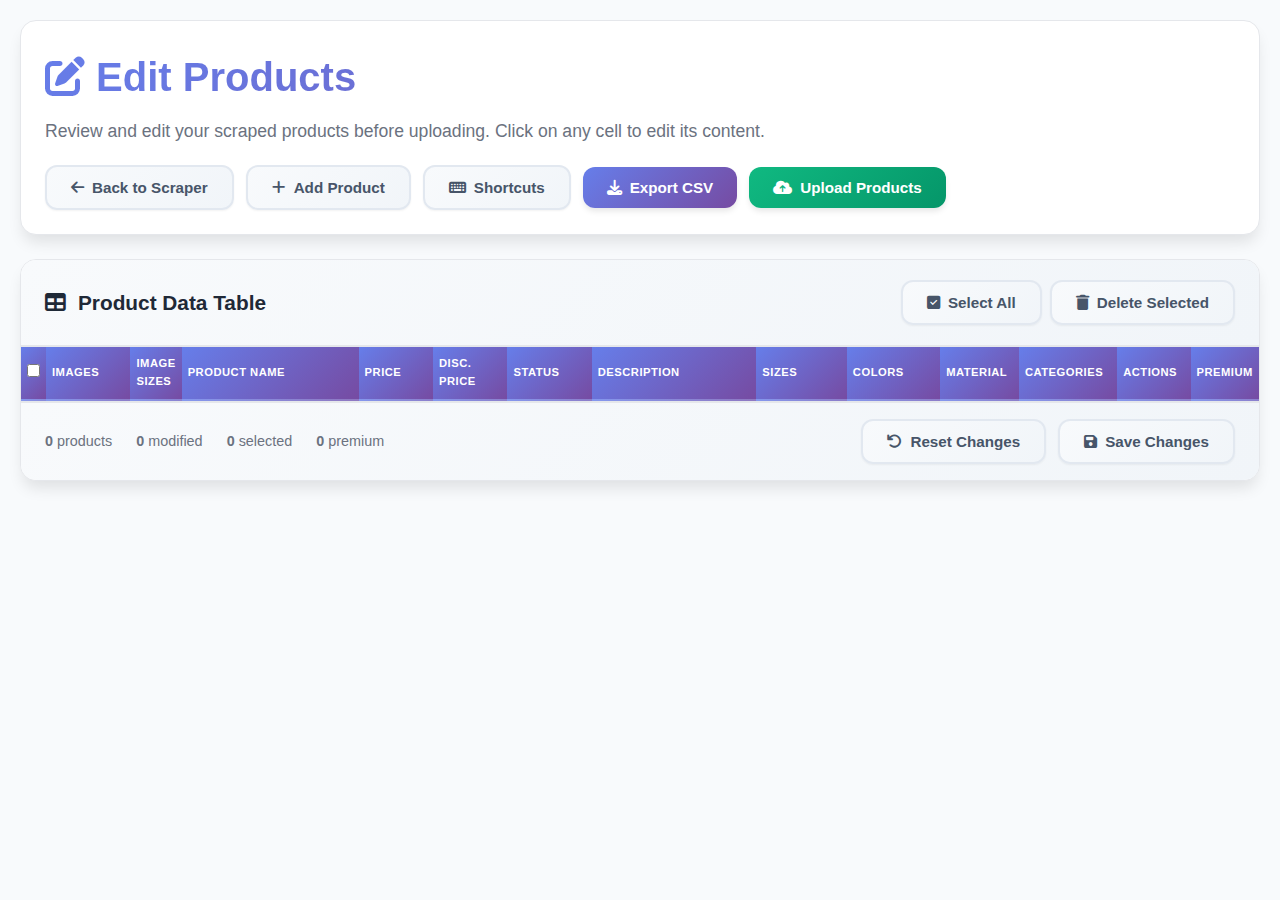
<file: webscraper-fastapi-dev-uat/templates/sample.html>
<!DOCTYPE html>
<html lang="en">
<head>
    <meta charset="UTF-8">
    <meta name="viewport" content="width=device-width, initial-scale=1.0">
    <title>Edit Products - Fashion Scraper</title>
    <link href="https://cdnjs.cloudflare.com/ajax/libs/font-awesome/6.4.0/css/all.min.css" rel="stylesheet">
    <style>
        :root {
            --primary-gradient: linear-gradient(135deg, #667eea 0%, #764ba2 100%);
            --accent-purple: #8b5cf6;
            --accent-pink: #ec4899;
            --accent-blue: #3b82f6;
            --success-green: #10b981;
            --error-red: #ef4444;
            --warning-yellow: #f59e0b;
            --text-primary: #1f2937;
            --text-secondary: #6b7280;
            --bg-primary: #f8fafc;
            --bg-secondary: #ffffff;
            --border-light: #e5e7eb;
            --shadow-sm: 0 1px 2px 0 rgba(0, 0, 0, 0.05);
            --shadow-md: 0 4px 6px -1px rgba(0, 0, 0, 0.1);
            --shadow-lg: 0 10px 15px -3px rgba(0, 0, 0, 0.1);
        }

        * {
            margin: 0;
            padding: 0;
            box-sizing: border-box;
        }

        body {
            font-family: 'Inter', -apple-system, BlinkMacSystemFont, 'Segoe UI', Roboto, sans-serif;
            background: var(--bg-primary);
            color: var(--text-primary);
            line-height: 1.6;
        }

        .container {
            max-width: 1400px;
            margin: 0 auto;
            padding: 20px;
        }

        .header {
            background: var(--bg-secondary);
            border-radius: 16px;
            padding: 24px;
            margin-bottom: 24px;
            box-shadow: var(--shadow-lg);
            border: 1px solid var(--border-light);
        }

        .header h1 {
            font-size: 2.5rem;
            font-weight: 800;
            background: var(--primary-gradient);
            -webkit-background-clip: text;
            -webkit-text-fill-color: transparent;
            background-clip: text;
            margin-bottom: 8px;
        }

        .header p {
            color: var(--text-secondary);
            font-size: 1.1rem;
            margin-bottom: 20px;
        }

        .header-actions {
            display: flex;
            gap: 12px;
            align-items: center;
            flex-wrap: wrap;
        }

        .btn {
            display: inline-flex;
            align-items: center;
            gap: 8px;
            padding: 12px 24px;
            border: none;
            border-radius: 12px;
            font-weight: 600;
            font-size: 0.95rem;
            cursor: pointer;
            transition: all 0.3s ease;
            text-decoration: none;
            position: relative;
            overflow: hidden;
        }

        .btn-primary {
            background: var(--primary-gradient);
            color: white;
            box-shadow: var(--shadow-md);
        }

        .btn-primary:hover:not(:disabled) {
            transform: translateY(-2px);
            box-shadow: var(--shadow-lg);
        }

        .btn-success {
            background: linear-gradient(135deg, var(--success-green) 0%, #059669 100%);
            color: white;
            box-shadow: var(--shadow-md);
        }

        .btn-success:hover:not(:disabled) {
            transform: translateY(-2px);
            box-shadow: var(--shadow-lg);
        }

        .btn-secondary {
            background: linear-gradient(135deg, #f8fafc 0%, #f1f5f9 100%);
            color: #475569;
            border: 2px solid #e2e8f0;
            font-weight: 600;
            box-shadow: var(--shadow-sm);
        }

        .btn-secondary:hover:not(:disabled) {
            background: linear-gradient(135deg, #e2e8f0 0%, #cbd5e1 100%);
            transform: translateY(-1px);
            box-shadow: var(--shadow-md);
        }

        .btn:disabled {
            opacity: 0.5;
            cursor: not-allowed;
        }

        .table-container {
            background: var(--bg-secondary);
            border-radius: 16px;
            overflow: hidden;
            box-shadow: var(--shadow-lg);
            border: 1px solid var(--border-light);
        }

        .table-header {
            background: linear-gradient(135deg, #f8fafc 0%, #f1f5f9 100%);
            padding: 20px 24px;
            border-bottom: 2px solid var(--border-light);
            display: flex;
            justify-content: space-between;
            align-items: center;
        }

        .table-title {
            font-size: 1.3rem;
            font-weight: 700;
            color: var(--text-primary);
            display: flex;
            align-items: center;
            gap: 12px;
        }

        .table-actions {
            display: flex;
            gap: 8px;
            align-items: center;
        }

        .editable-table {
            width: 100%;
            border-collapse: separate;
            border-spacing: 0;
            background: white;
            overflow: hidden;
            box-shadow: 0 4px 6px -1px rgba(0, 0, 0, 0.1);
        }

        .editable-table th {
            background: linear-gradient(135deg, #667eea 0%, #764ba2 100%);
            color: white;
            padding: 8px 6px;
            text-align: left;
            font-weight: 600;
            font-size: 0.7rem;
            text-transform: uppercase;
            letter-spacing: 0.5px;
            position: sticky;
            top: 0;
            z-index: 10;
            border-bottom: 2px solid rgba(255, 255, 255, 0.2);
        }

        .editable-table td {
            padding: 4px 3px;
            border-bottom: 1px solid #f1f5f9;
            vertical-align: top;
            background: white;
            transition: all 0.2s ease;
        }

        .editable-table tr:hover td {
            background: linear-gradient(135deg, #f8fafc 0%, #f1f5f9 100%);
            transform: scale(1.001);
        }

        .editable-table tr:nth-child(even) td {
            background: #fafbfc;
        }

        .editable-table tr:nth-child(even):hover td {
            background: linear-gradient(135deg, #f1f5f9 0%, #e2e8f0 100%);
        }

        .editable-cell {
            width: 100%;
            border: 1px solid #e2e8f0;
            padding: 6px 8px;
            border-radius: 4px;
            font-size: 0.75rem;
            background: #f8fafc;
            transition: all 0.2s ease;
            resize: none;
            min-height: 28px;
            font-family: inherit;
            color: var(--text-primary);
            position: relative;
            line-height: 1.3;
            overflow: hidden;
        }

        .editable-cell:hover {
            border-color: #cbd5e1;
            background: #f1f5f9;
            box-shadow: 0 1px 2px rgba(0, 0, 0, 0.05);
        }

        .editable-cell:focus {
            outline: none;
            border-color: var(--accent-purple);
            background: white;
            box-shadow: 0 0 0 2px rgba(139, 92, 246, 0.12);
            z-index: 1;
        }

        .editable-cell.modified {
            background: #fef3c7;
            border-color: #f59e0b;
            position: relative;
        }

        .editable-cell.modified::after {
            content: '';
            position: absolute;
            top: -2px;
            right: -2px;
            width: 6px;
            height: 6px;
            background: #f59e0b;
            border-radius: 50%;
            box-shadow: 0 1px 2px rgba(245, 158, 11, 0.3);
        }

        @keyframes highlightModified {
            0% { transform: scale(1); }
            50% { transform: scale(1.02); }
            100% { transform: scale(1); }
        }

        .editable-cell:invalid {
            border-color: var(--error-red);
            background: #fef2f2;
        }

        .editable-cell:invalid:focus {
            box-shadow: 0 0 0 3px rgba(239, 68, 68, 0.12);
        }

        .editable-cell::placeholder {
            color: #9ca3af;
            font-style: italic;
        }

        .product-image-cell {
            width: 90px;
            text-align: center;
        }

        .product-image-preview {
            width: 32px;
            height: 32px;
            object-fit: cover;
            border-radius: 4px;
            border: 1px solid var(--border-light);
            margin: 1px;
            cursor: pointer;
            transition: transform 0.2s ease;
            position: relative;
        }

        .product-image-preview:hover {
            transform: scale(1.2);
            border-color: var(--accent-purple);
        }

        .image-container {
            display: flex;
            flex-wrap: wrap;
            gap: 2px;
            max-width: 90px;
            justify-content: center;
        }

        .image-wrapper {
            position: relative;
            display: inline-block;
        }

        .image-remove-btn {
            position: absolute;
            top: -4px;
            right: -4px;
            width: 14px;
            height: 14px;
            background: #ef4444;
            color: white;
            border: none;
            border-radius: 50%;
            cursor: pointer;
            font-size: 8px;
            display: none;
            align-items: center;
            justify-content: center;
            z-index: 2;
            transition: all 0.2s ease;
            box-shadow: 0 1px 2px rgba(0, 0, 0, 0.3);
        }

        .image-wrapper:hover .image-remove-btn {
            display: flex;
        }

        .image-remove-btn:hover {
            background: #dc2626;
            transform: scale(1.1);
        }
        .image-sizes-dropdown {
            position: relative;
            display: inline-block;
            width: 100%;
        }

        .image-sizes-toggle {
            display: flex;
            align-items: center;
            justify-content: space-between;
            width: 100%;
            padding: 6px 8px;
            background: #f8fafc;
            border: 1px solid #e2e8f0;
            border-radius: 4px;
            cursor: pointer;
            font-size: 0.7rem;
            font-weight: 600;
            color: var(--text-secondary);
            transition: all 0.2s ease;
        }

        .image-sizes-toggle:hover {
            border-color: #cbd5e1;
            background: #f1f5f9;
        }

        .image-sizes-toggle .fa-chevron-down {
            font-size: 0.6rem;
            transition: transform 0.2s ease;
        }

        .image-sizes-toggle.open .fa-chevron-down {
            transform: rotate(180deg);
        }

        .image-sizes-count {
            background: var(--accent-purple);
            color: white;
            border-radius: 10px;
            padding: 1px 6px;
            font-size: 0.6rem;
            margin-right: 4px;
        }

        .image-sizes-dropdown-content {
            display: none;
            position: absolute;
            top: 100%;
            left: 0;
            right: 0;
            background: white;
            border: 1px solid var(--border-light);
            border-radius: 4px;
            box-shadow: var(--shadow-md);
            z-index: 100;
            max-height: 200px;
            overflow-y: auto;
            margin-top: 4px;
        }

        .image-sizes-dropdown-content.show {
            display: block;
        }

        .image-size-item {
            padding: 6px 8px;
            font-size: 0.7rem;
            border-bottom: 1px solid #f1f5f9;
            color: var(--text-secondary);
        }

        .image-size-item:last-child {
            border-bottom: none;
        }

        .image-size-item:hover {
            background: #f8fafc;
        }

        .add-image-btn {
            width: 32px;
            height: 32px;
            border: 2px dashed var(--border-light);
            border-radius: 4px;
            background: var(--bg-primary);
            cursor: pointer;
            display: flex;
            align-items: center;
            justify-content: center;
            color: var(--text-secondary);
            font-size: 12px;
            transition: all 0.2s ease;
            margin: 1px;
        }

        .add-image-btn:hover {
            border-color: var(--accent-purple);
            background: var(--accent-purple);
            color: white;
        }

        .image-status {
            display: inline-block;
            width: 8px;
            height: 8px;
            border-radius: 50%;
            position: absolute;
            top: 2px;
            right: 2px;
            border: 1px solid white;
        }

        .image-available {
            background-color: var(--success-green);
        }

        .image-unavailable {
            background-color: var(--error-red);
        }

        .availability-select {
            padding: 4px 6px;
            border: 1px solid #e2e8f0;
            border-radius: 4px;
            font-size: 0.7rem;
            font-weight: 600;
            background: white;
            cursor: pointer;
            transition: all 0.2s ease;
            text-transform: uppercase;
            letter-spacing: 0.3px;
            width: 100%;
        }

        .availability-select:hover {
            border-color: #cbd5e1;
        }

        .availability-select:focus {
            outline: none;
            border-color: var(--accent-purple);
            box-shadow: 0 0 0 2px rgba(139, 92, 246, 0.12);
        }

        .availability-select.in-stock {
            background: #f0fdf4;
            color: #166534;
            border-color: #22c55e;
        }

        .availability-select.out-of-stock {
            background: #fef2f2;
            color: #991b1b;
            border-color: #ef4444;
        }

        .availability-select.limited {
            background: #fef3c7;
            color: #92400e;
            border-color: #f59e0b;
        }

        .availability-select.preorder {
            background: #e0f2fe;
            color: #1e40af;
            border-color: #3b82f6;
        }

        .image-url-input {
            width: 200px;
            font-size: 0.8rem;
        }

        .tags-input {
            min-height: 32px;
            background: #f8fafc;
            border-left: 2px solid var(--accent-purple);
        }

        .tags-input:focus {
            border-left-color: var(--accent-pink);
            background: white;
        }

        .price-input {
            text-align: right;
            font-weight: 600;
            color: var(--success-green);
            background: #f0fdf4;
        }

        .price-input:focus {
            background: white;
            color: var(--text-primary);
        }

        .description-input {
            min-height: 40px;
            background: #fefefe;
            line-height: 1.3;
        }

        .name-input {
            font-weight: 600;
            font-size: 0.8rem;
            background: #fefefe;
            border-left: 2px solid var(--accent-purple);
        }

        .name-input:focus {
            border-left-color: var(--accent-pink);
        }

        .row-actions {
            display: flex;
            gap: 2px;
            align-items: center;
            justify-content: center;
        }

        .row-btn {
            padding: 4px 6px;
            border: none;
            border-radius: 4px;
            cursor: pointer;
            font-size: 0.7rem;
            transition: all 0.2s ease;
            position: relative;
            display: inline-flex;
            align-items: center;
            justify-content: center;
            width: 24px;
            height: 24px;
        }

        .row-btn:hover {
            transform: scale(1.1);
        }

        .row-btn.delete {
            background: #fee2e2;
            color: #991b1b;
            border: 1px solid #f87171;
        }

        .row-btn.delete:hover {
            background: #ef4444;
            color: white;
            border-color: #dc2626;
        }

        .row-btn.duplicate {
            background: #e0e7ff;
            color: #1e40af;
            border: 1px solid #6366f1;
        }

        .row-btn.duplicate:hover {
            background: #6366f1;
            color: white;
            border-color: #4f46e5;
        }

        .row-btn.view {
            background: #e0f2fe;
            color: #1e40af;
            border: 1px solid #3b82f6;
        }

        .row-btn.view:hover {
            background: #3b82f6;
            color: white;
            border-color: #2563eb;
        }

        .row-btn.view:disabled {
            background: #f1f5f9;
            color: #9ca3af;
            border-color: #e5e7eb;
            cursor: not-allowed;
            opacity: 0.5;
        }

        .row-btn.view:disabled:hover {
            background: #f1f5f9;
            color: #9ca3af;
            transform: none;
        }

         /* Premium toggle button styles */
        .premium-toggle {
            position: relative;
            display: inline-block;
            width: 50px;
            height: 24px;
        }

        .premium-toggle input {
            opacity: 0;
            width: 0;
            height: 0;
        }

        .toggle-slider {
            position: absolute;
            cursor: pointer;
            top: 0;
            left: 0;
            right: 0;
            bottom: 0;
            background-color: #ccc;
            transition: .4s;
            border-radius: 24px;
        }

        .toggle-slider:before {
            position: absolute;
            content: "";
            height: 18px;
            width: 18px;
            left: 3px;
            bottom: 3px;
            background-color: white;
            transition: .4s;
            border-radius: 50%;
        }

        input:checked + .toggle-slider {
            background: linear-gradient(135deg, #8b5cf6 0%, #6366f1 100%);
        }

        input:checked + .toggle-slider:before {
            transform: translateX(26px);
        }

        .toggle-slider:hover {
            box-shadow: 0 0 5px rgba(139, 92, 246, 0.5);
        }

        .premium-label {
            display: flex;
            align-items: center;
            justify-content: center;
            gap: 8px;
            font-size: 0.8rem;
            font-weight: 600;
        }

        .premium-badge {
            background: linear-gradient(135deg, #8b5cf6 0%, #6366f1 100%);
            color: white;
            padding: 2px 8px;
            border-radius: 10px;
            font-size: 0.7rem;
        }

        .description-input {
            min-height: 40px;
            max-height: 120px;
            background: #fefefe;
            line-height: 1.3;
            overflow-y: auto;
            resize: vertical;
        }

        .dropdown-container {
            position: relative;
            max-width: 100%;
        }

        .dropdown-toggle {
            width: 100%;
            white-space: nowrap;
            overflow: hidden;
            text-overflow: ellipsis;
            padding: 6px 8px;
            background: #f8fafc;
            border: 1px solid #e2e8f0;
            border-radius: 4px;
            cursor: pointer;
            font-size: 0.7rem;
            display: flex;
            align-items: center;
            justify-content: space-between;
        }

        .dropdown-toggle:hover {
            border-color: #cbd5e1;
            background: #f1f5f9;
        }

        .dropdown-menu {
            display: none;
            position: absolute;
            top: 100%;
            left: 0;
            right: 0;
            background: white;
            border: 1px solid var(--border-light);
            border-radius: 4px;
            box-shadow: var(--shadow-md);
            z-index: 100;
            max-height: 200px;
            overflow-y: auto;
            margin-top: 4px;
        }

        .dropdown-menu.show {
            display: block;
        }

        .dropdown-search {
            padding: 8px 12px;
            border-bottom: 1px solid #e2e8f0;
            background: #f8fafc;
        }

        .dropdown-search input {
            width: 100%;
            padding: 6px 8px;
            border: 1px solid #e2e8f0;
            border-radius: 4px;
            font-size: 0.7rem;
        }

        .dropdown-options {
            max-height: 150px;
            overflow-y: auto;
        }

        .dropdown-item {
            padding: 6px 12px;
            font-size: 0.7rem;
            cursor: pointer;
            transition: background-color 0.2s;
        }

        .dropdown-item:hover {
            background-color: #f1f5f9;
        }

        .selected-options {
            display: flex;
            flex-wrap: wrap;
            gap: 4px;
            margin-top: 4px;
        }

        .selected-tag {
            background: var(--accent-purple);
            color: white;
            padding: 2px 6px;
            border-radius: 10px;
            font-size: 0.6rem;
            display: flex;
            align-items: center;
            max-width: 100px;
            overflow: hidden;
            text-overflow: ellipsis;
            white-space: nowrap;
        }

        .selected-tag .remove {
            margin-left: 4px;
            cursor: pointer;
            font-size: 0.6rem;
        }

        .color-option {
            display: flex;
            align-items: center;
        }

        .color-box {
            width: 16px;
            height: 16px;
            border-radius: 3px;
            margin-right: 8px;
            border: 1px solid #e2e8f0;
        }

        .truncated-text {
            display: block;
            white-space: nowrap;
            overflow: hidden;
            text-overflow: ellipsis;
        }

        .stats-bar {
            background: linear-gradient(135deg, #f8fafc 0%, #f1f5f9 100%);
            padding: 16px 24px;
            border-top: 2px solid var(--border-light);
            display: flex;
            justify-content: space-between;
            align-items: center;
            font-size: 0.9rem;
            color: var(--text-secondary);
        }

        .stats-left {
            display: flex;
            gap: 24px;
            align-items: center;
        }

        .stats-right {
            display: flex;
            gap: 12px;
            align-items: center;
        }

        .loading-overlay {
            position: fixed;
            top: 0;
            left: 0;
            right: 0;
            bottom: 0;
            background: rgba(0, 0, 0, 0.5);
            display: flex;
            align-items: center;
            justify-content: center;
            z-index: 1000;
            backdrop-filter: blur(4px);
        }

        .loading-content {
            background: white;
            padding: 40px;
            border-radius: 16px;
            text-align: center;
            box-shadow: var(--shadow-lg);
        }

        .loading-spinner {
            width: 40px;
            height: 40px;
            border: 4px solid #f3f4f6;
            border-top: 4px solid var(--accent-purple);
            border-radius: 50%;
            animation: spin 1s linear infinite;
            margin: 0 auto 16px;
        }

        @keyframes spin {
            0% { transform: rotate(0deg); }
            100% { transform: rotate(360deg); }
        }

        .notification {
            position: fixed;
            top: 20px;
            right: 20px;
            padding: 16px 20px;
            border-radius: 12px;
            color: white;
            font-weight: 600;
            z-index: 1001;
            transform: translateX(400px);
            transition: transform 0.3s ease;
        }

        .notification.show {
            transform: translateX(0);
        }

        .notification.success {
            background: var(--success-green);
        }

        .notification.error {
            background: var(--error-red);
        }

        @media (max-width: 768px) {
            .container {
                padding: 12px;
            }
            
            .header h1 {
                font-size: 1.8rem;
            }
            
            .header-actions {
                flex-direction: column;
                align-items: stretch;
            }
            
            .table-container {
                overflow-x: auto;
            }
            
            .editable-table {
                min-width: 800px;
            }
        }
    </style>
</head>
<body>
    <div class="container">
        <div class="header">
            <h1><i class="fas fa-edit"></i> Edit Products</h1>
            <p>Review and edit your scraped products before uploading. Click on any cell to edit its content.</p>
            <div id="taskInfo" style="display: none; margin-bottom: 16px; padding: 12px; background: #e0f2fe; border-radius: 8px; border-left: 4px solid #0288d1;">
                <div style="display: flex; align-items: center; gap: 8px;">
                    <i class="fas fa-info-circle" style="color: #0288d1;"></i>
                    <span><strong>Task ID:</strong> <span id="currentTaskId"></span></span>
                    <span style="margin-left: 16px;"><strong>Scraper Type:</strong> <span id="scraperType"></span></span>
                </div>
            </div>
            <div class="header-actions">
                <button class="btn btn-secondary" onclick="window.close()">
                    <i class="fas fa-arrow-left"></i> Back to Scraper
                </button>
                <button class="btn btn-secondary" onclick="addNewProduct()">
                    <i class="fas fa-plus"></i> Add Product
                </button>
                <button class="btn btn-secondary tooltip" onclick="toggleKeyboardHelp()" data-tooltip="View keyboard shortcuts">
                    <i class="fas fa-keyboard"></i> Shortcuts
                </button>
                <button class="btn btn-primary" onclick="exportData()">
                    <i class="fas fa-download"></i> Export CSV
                </button>
                <button class="btn btn-success" onclick="uploadProducts()">
                    <i class="fas fa-cloud-upload-alt"></i> Upload Products
                </button>
            </div>
        </div>

        <div class="table-container">
            <div class="table-header">
                <div class="table-title">
                    <i class="fas fa-table"></i>
                    <span>Product Data Table</span>
                </div>
                <div class="table-actions">
                    <button class="btn btn-secondary" onclick="selectAllRows()">
                        <i class="fas fa-check-square"></i> Select All
                    </button>
                    <button class="btn btn-secondary" onclick="deleteSelectedRows()">
                        <i class="fas fa-trash"></i> Delete Selected
                    </button>
                </div>
            </div>

            <div style="overflow-x: auto; max-height: 70vh;">
                <table class="editable-table" id="productsTable">
                    <thead>
                        <tr>
                            <th width="25">
                                <input type="checkbox" id="selectAllCheckbox" onchange="toggleSelectAll()">
                            </th>
                            <th width="90">Images</th>
                            <th>Image Sizes</th>
                            <th width="200">Product Name</th>
                            <th width="80">Price</th>
                            <th width="80">Disc. Price</th>
                            <th width="90">Status</th>
                            <th width="180">Description</th>
                            <th width="100">Sizes</th>
                            <th width="100">Colors</th>
                            <th width="80">Material</th>
                            <th width="100">Categories</th>
                            <th width="75">Actions</th>
                            <th width="60">Premium</th>
                        </tr>
                    </thead>
                    <tbody id="productsTableBody">
                        <!-- Products will be loaded here -->
                    </tbody>
                </table>
            </div>

            <div class="stats-bar">
                <div class="stats-left">
                    <span><strong id="totalProducts">0</strong> products</span>
                    <span><strong id="modifiedProducts">0</strong> modified</span>
                    <span><strong id="selectedProducts">0</strong> selected</span>
                    <span><strong id="premiumProducts">0</strong> premium</span>
                </div>
                <div class="stats-right">
                    <button class="btn btn-secondary" onclick="resetChanges()">
                        <i class="fas fa-undo"></i> Reset Changes
                    </button>
                    <button class="btn btn-secondary" onclick="saveChanges()">
                        <i class="fas fa-save"></i> Save Changes
                    </button>
                </div>
            </div>
        </div>
    </div>

    <!-- Loading Overlay -->
    <div id="loadingOverlay" class="loading-overlay" style="display: none;">
        <div class="loading-content">
            <div class="loading-spinner"></div>
            <h3>Uploading Products...</h3>
            <p>Please wait while we process your data.</p>
        </div>
    </div>

    <!-- Keyboard Shortcuts Modal -->
    <div id="keyboardHelpModal" class="loading-overlay" style="display: none;">
        <div class="loading-content" style="max-width: 500px; text-align: left;">
            <div style="display: flex; justify-content: space-between; align-items: center; margin-bottom: 20px;">
                <h3 style="margin: 0; color: var(--text-primary);">
                    <i class="fas fa-keyboard" style="margin-right: 8px; color: var(--accent-purple);"></i>
                    Keyboard Shortcuts
                </h3>
                <button onclick="toggleKeyboardHelp()" style="background: none; border: none; font-size: 1.5rem; cursor: pointer; color: var(--text-secondary);">
                    <i class="fas fa-times"></i>
                </button>
            </div>
            <div style="background: #f8fafc; padding: 20px; border-radius: 12px; border-left: 4px solid var(--accent-purple);">
                <div style="display: grid; gap: 12px;">
                    <div style="display: flex; justify-content: space-between; align-items: center;">
                        <span><strong>Save Changes</strong></span>
                        <kbd style="background: var(--accent-purple); color: white; padding: 4px 8px; border-radius: 4px; font-size: 0.8rem;">Ctrl + S</kbd>
                    </div>
                    <div style="display: flex; justify-content: space-between; align-items: center;">
                        <span><strong>Export Data</strong></span>
                        <kbd style="background: var(--accent-purple); color: white; padding: 4px 8px; border-radius: 4px; font-size: 0.8rem;">Ctrl + E</kbd>
                    </div>
                    <div style="display: flex; justify-content: space-between; align-items: center;">
                        <span><strong>Clear Focus</strong></span>
                        <kbd style="background: var(--accent-purple); color: white; padding: 4px 8px; border-radius: 4px; font-size: 0.8rem;">Escape</kbd>
                    </div>
                    <div style="display: flex; justify-content: space-between; align-items: center;">
                        <span><strong>Navigate Cells</strong></span>
                        <kbd style="background: var(--accent-purple); color: white; padding: 4px 8px; border-radius: 4px; font-size: 0.8rem;">Tab / Shift + Tab</kbd>
                    </div>
                </div>
                <div style="margin-top: 16px; padding-top: 16px; border-top: 1px solid #e2e8f0; font-size: 0.9rem; color: var(--text-secondary);">
                    <i class="fas fa-info-circle" style="margin-right: 6px; color: var(--accent-blue);"></i>
                    Auto-save is enabled every 30 seconds for modified products.
                </div>
            </div>
        </div>
    </div>

    <script>
        // Global variable to store options data
        let optionsData = {
            colors: [],
            sizes: [],
            materials: [],
            categories: []
        };

        // Function to fetch options data from API
        async function fetchOptionsData() {
            try {
                // In a real implementation, you would fetch from the actual API
                // For demo purposes, we'll use the sample data you provided
                const sampleData = {
                    "status": true,
                    "message": "Option data & categories retrieved successfully",
                    "data": {
                        "colorOptions": [{
                            "_id": "601a67fd4e966936d4f475d4",
                            "option_name": "Color",
                            "option_values": [
                                {"status": "1", "_id": "6509a8b877379f22b05e17a1", "option_value_name": "Beige", "sort_order": 21, "color_code": "#f5f5dc"},
                                {"status": "1", "_id": "6509a8b877379f22b05e1791", "option_value_name": "Black", "sort_order": 5, "color_code": "#000000"},
                                {"status": "1", "_id": "64ca7b8880532780f4a1dddb", "option_value_name": "Blue", "sort_order": 1, "color_code": "#0000ff"},
                                {"status": "1", "_id": "6509a8b877379f22b05e17df", "option_value_name": "Bronze", "sort_order": 48, "color_code": "#aa6c39"},
                                {"status": "1", "_id": "6509a8b877379f22b05e17a9", "option_value_name": "Brown", "sort_order": 27, "color_code": "#a52a2a"}
                            ]
                        }],
                        "sizeOptions": [{
                            "_id": "601a68b54e966936d4f475db",
                            "option_name": "Size",
                            "option_values": [
                                {"status": "1", "_id": "6554e4b70d9254bece34f663", "option_value_name": "Free size", "sort_order": 1, "color_code": ""},
                                {"status": "1", "_id": "60547418e1680a3111d00735", "option_value_name": "XS", "sort_order": 2, "color_code": ""},
                                {"status": "1", "_id": "60547418e1680a3111d00736", "option_value_name": "S", "sort_order": 3, "color_code": ""},
                                {"status": "1", "_id": "60547418e1680a3111d00737", "option_value_name": "M", "sort_order": 4, "color_code": ""},
                                {"status": "1", "_id": "60547418e1680a3111d00738", "option_value_name": "L", "sort_order": 5, "color_code": ""}
                            ]
                        }],
                        "materialOptions": [{
                            "_id": "601a6a544e966936d4f475e2",
                            "option_name": "Materials",
                            "option_values": [
                                {"status": "1", "_id": "615ecc7ece2599c2b42e9619", "option_value_name": "Cotton", "sort_order": 1},
                                {"status": "1", "_id": "615ecc7ece2599c2b42e961a", "option_value_name": "Rayon", "sort_order": 2},
                                {"status": "1", "_id": "615ecc7ece2599c2b42e961b", "option_value_name": "Net", "sort_order": 3},
                                {"status": "1", "_id": "615ecc7ece2599c2b42e961c", "option_value_name": "Twill", "sort_order": 4},
                                {"status": "1", "_id": "615ecc7ece2599c2b42e961d", "option_value_name": "Neon", "sort_order": 5}
                            ]
                        }],
                        "allCategories": [
                            {"_id": "601a4e5cc63f8b34c1b5f21e", "status": "1", "category_name": "Bottom Wear > Causal Trousers", "parent_id": "601a4c9cc63f8b34c1b5f1fd"},
                            {"_id": "62d6d1c1c62feb75a49e495d", "status": "1", "category_name": "Bottom Wear > Formal Trousers", "parent_id": "601a4c9cc63f8b34c1b5f1fd"},
                            {"_id": "62d6d13ec62feb75a49e495b", "status": "1", "category_name": "Bottom Wear > Jeans", "parent_id": "601a4c9cc63f8b34c1b5f1fd"},
                            {"_id": "62d6d200c62feb75a49e495e", "status": "1", "category_name": "Bottom Wear > Shorts", "parent_id": "601a4c9cc63f8b34c1b5f1fd"},
                            {"_id": "62d6d226c62feb75a49e495f", "status": "1", "category_name": "Bottom Wear > Track Pants & Joggers", "parent_id": "601a4c9cc63f8b34c1b5f1fd"}
                        ]
                    }
                };

                if (sampleData.status) {
                    optionsData = {
                        colors: sampleData.data.colorOptions[0].option_values,
                        sizes: sampleData.data.sizeOptions[0].option_values,
                        materials: sampleData.data.materialOptions[0].option_values,
                        categories: sampleData.data.allCategories
                    };
                    
                    // Sort options by sort_order where applicable
                    optionsData.colors.sort((a, b) => a.sort_order - b.sort_order);
                    optionsData.sizes.sort((a, b) => a.sort_order - b.sort_order);
                    optionsData.materials.sort((a, b) => a.sort_order - b.sort_order);
                    
                    return true;
                } else {
                    console.error('Failed to fetch options data:', sampleData.message);
                    return false;
                }
            } catch (error) {
                console.error('Error fetching options data:', error);
                return false;
            }
        }

        class ProductEditor {
            constructor() {
                this.products = [];
                this.originalProducts = [];
                this.modifiedRows = new Set();
            }

            async init() {
                // Load options data first
                await fetchOptionsData();
                await this.loadProducts();
                this.renderTable();
                this.updateStats();
            }

            async loadProducts() {
                // Check if task_id is provided in URL
                const urlParams = new URLSearchParams(window.location.search);
                const taskId = urlParams.get('task_id');
                
                if (taskId) {
                    await this.loadProductsFromTask(taskId);
                } else {
                    const storedProducts = localStorage.getItem('selectedProducts');
                    if (storedProducts) {
                        this.products = JSON.parse(storedProducts);
                        this.originalProducts = JSON.parse(JSON.stringify(this.products));
                    } else {
                        // Demo data for testing
                        this.products = [
                            {
                                product_name: "Patachio Princess Gown",
                                price: 8999,
                                discounted_price: 0,
                                availability: "in-stock",
                                description: "Introducing our 'Patachio Princess Gown', a captivating blend of elegance and playfulness.",
                                sizes: ["S", "M", "L"],
                                colors: ["Purple", "Lilac"],
                                material: "Satin",
                                categories: ["Dresses", "Women", "Formal"],
                                product_images: [],
                                premium: false
                            },
                            {
                                product_name: "Lilac Princess Purple Ball Gown",
                                price: 10999,
                                discounted_price: 0,
                                availability: "in-stock",
                                description: "Introducing 'Lilac Princess,' a stunning purple ball gown that embodies elegance",
                                sizes: ["M", "L", "XL"],
                                colors: ["Purple", "Lavender"],
                                material: "Chiffon",
                                categories: ["Dresses", "Women", "Formal"],
                                product_images: [],
                                premium: true
                            }
                        ];
                        this.originalProducts = JSON.parse(JSON.stringify(this.products));
                    }
                }
            }

            async loadProductsFromTask(taskId) {
                try {
                    // This would be your actual API call
                    // For demo, we'll use the sample data above
                    const response = { ok: true };
                    const data = { 
                        success: true, 
                        products: this.products,
                        scraper_type: "fashion",
                        is_fixed_version: true
                    };
                    
                    if (response.ok && data.success) {
                        this.products = data.products;
                        this.originalProducts = JSON.parse(JSON.stringify(this.products));
                        
                        // Show task info
                        document.getElementById('currentTaskId').textContent = taskId;
                        const scraperTypeText = data.scraper_type.toUpperCase() + (data.is_fixed_version ? ' (FIXED)' : ' (ORIGINAL)');
                        document.getElementById('scraperType').textContent = scraperTypeText;
                        document.getElementById('taskInfo').style.display = 'block';
                        
                        const versionText = data.is_fixed_version ? 'FIXED version with optimized image URLs' : 'original version';
                        this.showNotification(`Loaded ${data.products.length} products from task ${taskId} (${versionText})`, 'success');
                    } else {
                        throw new Error(data.message || 'Failed to load products from task');
                    }
                } catch (error) {
                    console.error('Error loading products from task:', error);
                    this.showNotification(`Failed to load products from task: ${error.message}`, 'error');
                }
            }

            renderTable() {
                const tbody = document.getElementById('productsTableBody');
                tbody.innerHTML = '';

                this.products.forEach((product, index) => {
                    const row = this.createProductRow(product, index);
                    tbody.appendChild(row);
                });

                // Initialize dropdowns after rendering
                setTimeout(() => {
                    this.initializeDropdowns();
                }, 10);
            }

            createProductRow(product, index) {
                const row = document.createElement('tr');
                row.dataset.index = index;

                const images = product.product_images || [];
                const sizesText = Array.isArray(product.sizes) ? product.sizes.join(', ') : (product.sizes || '');
                const colorsText = Array.isArray(product.colors) ? product.colors.join(', ') : (product.colors || '');
                const categoriesText = Array.isArray(product.metadata?.categories) ? product.metadata.categories.join(', ') : (product.categories ? (Array.isArray(product.categories) ? product.categories.join(', ') : product.categories) : '');
                const availability = product.availability || 'in-stock';
                const allImagesText = images.join('\n');
                
                // Determine if product is premium (price >= 25000)
                const isPremium = (product.price || 0) >= 25000;

                // Create image preview HTML
                const imagePreviewsHTML = images.slice(0, 4).map((img, imgIndex) => {
                    return `
                        <div class="image-wrapper">
                            <img src="${img}" alt="Product ${imgIndex + 1}" class="product-image-preview" 
                                 onclick="productEditor.openImagePreview('${img}')"
                                 onerror="this.src='[data-uri]'">
                            <button class="image-remove-btn" onclick="event.stopPropagation(); productEditor.removeImage(${index}, ${imgIndex})" title="Remove image">
                                <i class="fas fa-times"></i>
                            </button>
                            <div class="image-status" title="Availability unknown"></div>
                        </div>
                    `;
                }).join('');

                // Add "Add Image" button if we have space
                const addImageButton = images.length < 4 ? 
                    `<div class="add-image-btn" onclick="productEditor.addImage(${index})" title="Add image URL">
                        <i class="fas fa-plus"></i>
                    </div>` : '';

                const moreImagesIndicator = images.length > 4 ? `<div style="font-size: 0.7rem; color: var(--text-secondary); margin-top: 4px; cursor: pointer;" onclick="productEditor.showAllImages(${index})">+${images.length - 4} more</div>` : '';

                const finalImageHTML = imagePreviewsHTML + addImageButton;

                row.innerHTML = `
                    <td>
                        <input type="checkbox" class="row-checkbox" onchange="productEditor.updateStats()">
                    </td>
                    <td class="product-image-cell">
                        <div class="image-container">
                            ${finalImageHTML}
                        </div>
                        ${moreImagesIndicator}
                    </td>
                    <td>
                        <div class="image-sizes-dropdown">
                            <button class="image-sizes-toggle" onclick="toggleImageSizes(this)">
                                <span class="image-sizes-count">${product.image_sizes ? product.image_sizes.length : 0}</span> sizes
                                <i class="fas fa-chevron-down"></i>
                            </button>
                            <div class="image-sizes-dropdown-content">
                                ${product.image_sizes && product.image_sizes.length > 0 ? 
                                    product.image_sizes.map(s => `<div class="image-size-item">${s.width}x${s.height}</div>`).join('') : 
                                    '<div class="image-size-item">No size data</div>'
                                }
                            </div>
                        </div>
                    </td>
                    <td>
                        <textarea class="editable-cell name-input" 
                                  onchange="productEditor.markModified(${index})" 
                                  oninput="productEditor.autoResizeTextarea(this)"
                                  placeholder="Product name">${product.product_name || ''}</textarea>
                    </td>
                    <td>
                        <input type="number" class="editable-cell price-input" onchange="productEditor.updatePremiumStatus(${index}); productEditor.markModified(${index})" 
                               placeholder="0.00" step="0.01" value="${product.price || ''}">
                    </td>
                    <td>
                        <input type="number" class="editable-cell price-input" onchange="productEditor.markModified(${index})" 
                               placeholder="0.00" step="0.01" value="${product.discounted_price || ''}" title="Discounted Price (Optional)">
                    </td>
                    <td>
                        <select class="availability-select ${availability}" onchange="productEditor.markModified(${index}); productEditor.updateAvailabilityStyle(this)">
                            <option value="in-stock" ${availability === 'in-stock' ? 'selected' : ''}>In Stock</option>
                            <option value="out-of-stock" ${availability === 'out-of-stock' ? 'selected' : ''}>Out of Stock</option>
                            <option value="limited" ${availability === 'limited' ? 'selected' : ''}>Limited</option>
                            <option value="preorder" ${availability === 'preorder' ? 'selected' : ''}>Pre-order</option>
                        </select>
                    </td>
                    <td>
                        <textarea class="editable-cell description-input" 
                                  onchange="productEditor.markModified(${index})" 
                                  oninput="productEditor.autoResizeTextarea(this)"
                                  placeholder="Product description">${product.description || ''}</textarea>
                    </td>
                    <td>
                        <div class="dropdown-container" data-field="sizes" data-index="${index}">
                            <button type="button" class="dropdown-toggle">
                                <span class="selected-text">Select sizes</span>
                                <i class="fas fa-chevron-down"></i>
                            </button>
                            <div class="dropdown-menu">
                                <div class="dropdown-search">
                                    <input type="text" placeholder="Search sizes..." class="dropdown-search-input">
                                </div>
                                <div class="dropdown-options"></div>
                            </div>
                            <div class="selected-options"></div>
                        </div>
                    </td>
                    <td>
                        <div class="dropdown-container" data-field="colors" data-index="${index}">
                            <button type="button" class="dropdown-toggle">
                                <span class="selected-text">Select colors</span>
                                <i class="fas fa-chevron-down"></i>
                            </button>
                            <div class="dropdown-menu">
                                <div class="dropdown-search">
                                    <input type="text" placeholder="Search colors..." class="dropdown-search-input">
                                </div>
                                <div class="dropdown-options"></div>
                            </div>
                            <div class="selected-options"></div>
                        </div>
                    </td>
                    <td>
                        <div class="dropdown-container" data-field="materials" data-index="${index}">
                            <button type="button" class="dropdown-toggle">
                                <span class="selected-text">Select material</span>
                                <i class="fas fa-chevron-down"></i>
                            </button>
                            <div class="dropdown-menu">
                                <div class="dropdown-search">
                                    <input type="text" placeholder="Search materials..." class="dropdown-search-input">
                                </div>
                                <div class="dropdown-options"></div>
                            </div>
                            <div class="selected-options"></div>
                        </div>
                    </td>
                    <td>
                        <div class="dropdown-container" data-field="categories" data-index="${index}">
                            <button type="button" class="dropdown-toggle">
                                <span class="selected-text">Select categories</span>
                                <i class="fas fa-chevron-down"></i>
                            </button>
                            <div class="dropdown-menu">
                                <div class="dropdown-search">
                                    <input type="text" placeholder="Search categories..." class="dropdown-search-input">
                                </div>
                                <div class="dropdown-options"></div>
                            </div>
                            <div class="selected-options"></div>
                        </div>
                    </td>
                    <td>
                        <div class="row-actions">
                            <button class="row-btn view tooltip" onclick="productEditor.openProductUrl(${index})" data-tooltip="View source product page" ${!(product.url || product.source_url) ? 'disabled' : ''}>
                                <i class="fas fa-external-link-alt"></i>
                            </button>
                            <button class="row-btn duplicate tooltip" onclick="productEditor.duplicateRow(${index})" data-tooltip="Duplicate this product">
                                <i class="fas fa-copy"></i>
                            </button>
                            <button class="row-btn delete tooltip" onclick="productEditor.deleteRow(${index})" data-tooltip="Delete this product">
                                <i class="fas fa-trash"></i>
                            </button>
                        </div>
                    </td>
                    <td>
                        <label class="premium-toggle">
                            <input type="checkbox" ${isPremium ? 'checked' : ''} onchange="productEditor.markModified(${index})">
                            <span class="toggle-slider"></span>
                        </label>
                    </td>
                `;

                return row;
            }

            initializeDropdowns() {
                const dropdownContainers = document.querySelectorAll('.dropdown-container');
                
                dropdownContainers.forEach(container => {
                    const field = container.getAttribute('data-field');
                    const index = parseInt(container.getAttribute('data-index'));
                    const product = this.products[index];
                    
                    // Get current values
                    let currentValues = [];
                    if (field === 'sizes') {
                        currentValues = Array.isArray(product.sizes) ? product.sizes : (product.sizes ? [product.sizes] : []);
                    } else if (field === 'colors') {
                        currentValues = Array.isArray(product.colors) ? product.colors : (product.colors ? [product.colors] : []);
                    } else if (field === 'materials') {
                        currentValues = product.material ? [product.material] : [];
                    } else if (field === 'categories') {
                        currentValues = Array.isArray(product.categories) ? product.categories : (product.categories ? [product.categories] : []);
                    }
                    
                    this.setupDropdown(container, field, index, currentValues);
                });
            }

            setupDropdown(container, field, index, currentValues) {
                const toggle = container.querySelector('.dropdown-toggle');
                const menu = container.querySelector('.dropdown-menu');
                const optionsContainer = container.querySelector('.dropdown-options');
                const searchInput = container.querySelector('.dropdown-search-input');
                const selectedOptionsContainer = container.querySelector('.selected-options');
                
                // Add specific class for material dropdown
                if (field === 'materials') {
                    container.classList.add('material-dropdown');
                }
                
                // Set current values
                currentValues.forEach(value => {
                    this.addSelectedTag(field, value, index, selectedOptionsContainer);
                });
                
                // Update toggle text
                this.updateToggleText(toggle, selectedOptionsContainer, field !== 'materials');
                
                // Toggle dropdown
                toggle.addEventListener('click', (e) => {
                    e.stopPropagation();
                    const isOpen = menu.classList.contains('show');
                    
                    // Close all other dropdowns first
                    document.querySelectorAll('.dropdown-menu').forEach(d => {
                        d.classList.remove('show');
                    });
                    
                    if (!isOpen) {
                        menu.classList.add('show');
                        this.renderDropdownOptions(field, optionsContainer, '', selectedOptionsContainer, index);
                        searchInput.focus();
                    }
                });
                
                // Close dropdown when clicking outside
                document.addEventListener('click', (e) => {
                    if (!container.contains(e.target)) {
                        menu.classList.remove('show');
                    }
                });
                
                // Filter options based on search
                searchInput.addEventListener('input', (e) => {
                    const searchTerm = e.target.value.toLowerCase();
                    this.renderDropdownOptions(field, optionsContainer, searchTerm, selectedOptionsContainer, index);
                });
                
                // Prevent click inside dropdown from closing it
                menu.addEventListener('click', (e) => {
                    e.stopPropagation();
                });
            }

            renderDropdownOptions(field, container, searchTerm, selectedContainer, index) {
                const options = optionsData[field] || [];
                container.innerHTML = '';
                
                const filteredOptions = options.filter(option => {
                    const name = field === 'categories' ? option.category_name : option.option_value_name;
                    return name.toLowerCase().includes(searchTerm);
                });
                
                if (filteredOptions.length === 0) {
                    container.innerHTML = '<div class="dropdown-item">No options found</div>';
                    return;
                }
                
                filteredOptions.forEach(option => {
                    const name = field === 'categories' ? option.category_name : option.option_value_name;
                    const optionElement = document.createElement('div');
                    optionElement.className = 'dropdown-item';
                    
                    // Add title attribute for tooltip on hover
                    optionElement.title = name;
                    
                    if (field === 'colors') {
                        optionElement.innerHTML = `
                            <div class="color-option">
                                <div class="color-box" style="background-color: ${option.color_code || '#ccc'}"></div>
                                <span class="truncated-text" data-fulltext="${name}">${name}</span>
                            </div>
                        `;
                    } else {
                        optionElement.innerHTML = `<span class="truncated-text" data-fulltext="${name}">${name}</span>`;
                    }
                    
                    optionElement.addEventListener('click', () => {
                        this.selectOption(field, name, index, selectedContainer, field !== 'materials');
                        container.parentElement.classList.remove('show');
                    });
                    
                    container.appendChild(optionElement);
                });
            }

            selectOption(field, value, index, selectedContainer, multiple) {
                const currentValues = this.getCurrentValues(field, index);
                
                if (multiple) {
                    // For multi-select fields (sizes, colors, categories)
                    if (!currentValues.includes(value)) {
                        currentValues.push(value);
                        this.addSelectedTag(field, value, index, selectedContainer);
                    }
                } else {
                    // For single-select fields (materials)
                    selectedContainer.innerHTML = '';
                    this.addSelectedTag(field, value, index, selectedContainer);
                    currentValues.length = 0;
                    currentValues.push(value);
                }
                
                // Update product data
                this.updateProductValue(field, currentValues, index);
                
                // Update toggle text
                const toggle = selectedContainer.closest('.dropdown-container').querySelector('.dropdown-toggle');
                this.updateToggleText(toggle, selectedContainer, multiple);
            }

            addSelectedTag(field, value, index, selectedContainer) {
                const tag = document.createElement('div');
                tag.className = 'selected-tag';
                tag.innerHTML = `
                    <span>${value}</span>
                    <span class="remove" onclick="productEditor.removeSelectedOption('${field}', '${value}', ${index}, this.parentElement.parentElement)">×</span>
                `;
                selectedContainer.appendChild(tag);
            }

            removeSelectedOption(field, value, index, selectedContainer) {
                const currentValues = this.getCurrentValues(field, index);
                const newValues = currentValues.filter(v => v !== value);
                
                // Update UI
                selectedContainer.innerHTML = '';
                newValues.forEach(v => this.addSelectedTag(field, v, index, selectedContainer));
                
                // Update product data
                this.updateProductValue(field, newValues, index);
                
                // Update toggle text
                const toggle = selectedContainer.closest('.dropdown-container').querySelector('.dropdown-toggle');
                this.updateToggleText(toggle, selectedContainer, field !== 'materials');
            }

            updateToggleText(toggle, selectedContainer, multiple) {
                const selectedCount = selectedContainer.querySelectorAll('.selected-tag').length;
                if (multiple) {
                    toggle.querySelector('.selected-text').textContent = selectedCount > 0 ? `${selectedCount} selected` : 'Select options';
                } else {
                    const selectedTag = selectedContainer.querySelector('.selected-tag');
                    toggle.querySelector('.selected-text').textContent = selectedTag ? selectedTag.textContent.replace('×', '') : 'Select option';
                }
            }

            getCurrentValues(field, index) {
                const product = this.products[index];
                let currentValues = [];
                
                switch (field) {
                    case 'sizes':
                        currentValues = Array.isArray(product.sizes) ? [...product.sizes] : (product.sizes ? [product.sizes] : []);
                        break;
                    case 'colors':
                        currentValues = Array.isArray(product.colors) ? [...product.colors] : (product.colors ? [product.colors] : []);
                        break;
                    case 'materials':
                        currentValues = product.material ? [product.material] : [];
                        break;
                    case 'categories':
                        currentValues = Array.isArray(product.categories) ? [...product.categories] : (product.categories ? [product.categories] : []);
                        break;
                }
                
                return currentValues;
            }

            updateProductValue(field, value, index) {
                const product = this.products[index];
                
                switch (field) {
                    case 'sizes':
                        product.sizes = value;
                        break;
                    case 'colors':
                        product.colors = value;
                        break;
                    case 'materials':
                        product.material = value.length > 0 ? value[0] : '';
                        break;
                    case 'categories':
                        product.categories = value;
                        break;
                }
                
                // Mark the product as modified
                this.markModified(index);
            }

            updatePremiumStatus(index) {
                const priceInput = document.querySelector(`tr[data-index="${index}"] .price-input`);
                const premiumToggle = document.querySelector(`tr[data-index="${index}"] .premium-toggle input`);
                
                if (priceInput && premiumToggle) {
                    const price = parseFloat(priceInput.value) || 0;
                    premiumToggle.checked = price >= 25000;
                }
                
                this.updateStats();
            }

            markModified(index) {
                this.modifiedRows.add(index);
                const row = document.querySelector(`tr[data-index="${index}"]`);
                if (row) {
                    row.querySelectorAll('.editable-cell, .availability-select').forEach(cell => {
                        cell.classList.add('modified');
                    });
                    
                    // Add subtle animation to indicate change
                    row.style.background = 'linear-gradient(135deg, #fef3c7 0%, #fde68a 100%)';
                    setTimeout(() => {
                        row.style.background = '';
                    }, 1000);
                }
                this.updateStats();
            }

            updateAvailabilityStyle(selectElement) {
                const value = selectElement.value;
                selectElement.className = `availability-select ${value}`;
            }

            autoResizeTextarea(textarea) {
                textarea.style.height = 'auto';
                textarea.style.height = Math.min(textarea.scrollHeight, 120) + 'px';
            }

            checkImageAvailability(imageUrl) {
                // Simple check - in real app, you might want to check if image actually loads
                return imageUrl && imageUrl.trim() !== '';
            }

            openImagePreview(imageUrl) {
                if (imageUrl) {
                    window.open(imageUrl, '_blank');
                }
            }

            openProductUrl(index) {
                const product = this.products[index];
                const productUrl = product?.source_url || product?.url;
                if (product && productUrl) {
                    window.open(productUrl, '_blank');
                    this.showNotification('Opening product page...', 'success');
                } else {
                    this.showNotification('No product URL available', 'error');
                }
            }

            removeImage(productIndex, imageIndex) {
                if (confirm('Are you sure you want to remove this image?')) {
                    this.products[productIndex].product_images.splice(imageIndex, 1);
                    this.markModified(productIndex);
                    this.renderTable();
                    this.showNotification('Image removed successfully!', 'success');
                }
            }

            addImage(productIndex) {
                const imageUrl = prompt('Enter image URL:');
                if (imageUrl && imageUrl.trim()) {
                    const trimmedUrl = imageUrl.trim();
                    if (this.isValidImageUrl(trimmedUrl)) {
                        this.products[productIndex].product_images.push(trimmedUrl);
                        this.markModified(productIndex);
                        this.renderTable();
                        this.showNotification('Image added successfully!', 'success');
                    } else {
                        this.showNotification('Please enter a valid image URL', 'error');
                    }
                }
            }

            isValidImageUrl(url) {
                try {
                    new URL(url);
                    return /\.(jpg|jpeg|png|gif|bmp|webp|svg)(\?.*)?$/i.test(url) || 
                           url.includes('cdn.shop') || url.includes('shopify');
                } catch {
                    return false;
                }
            }

            showAllImages(productIndex) {
                const product = this.products[productIndex];
                const images = product.product_images || [];
                
                if (images.length === 0) {
                    this.showNotification('No images available', 'error');
                    return;
                }

                const modal = document.createElement('div');
                modal.className = 'loading-overlay';
                modal.innerHTML = `
                    <div class="loading-content" style="max-width: 80%; max-height: 80%; overflow-y: auto; text-align: left;">
                        <div style="display: flex; justify-content: space-between; align-items: center; margin-bottom: 20px; position: sticky; top: 0; background: white; z-index: 1;">
                            <h3 style="margin: 0; color: var(--text-primary);">
                                <i class="fas fa-images" style="margin-right: 8px; color: var(--accent-purple);"></i>
                                All Images for: ${product.product_name || 'Product'}
                            </h3>
                            <button onclick="document.body.removeChild(this.closest('.loading-overlay'))" 
                                    style="background: none; border: none; font-size: 1.5rem; cursor: pointer; color: var(--text-secondary);">
                                <i class="fas fa-times"></i>
                            </button>
                        </div>
                        <div style="display: grid; grid-template-columns: repeat(auto-fill, minmax(150px, 1fr)); gap: 16px;">
                            ${images.map((img, imgIndex) => `
                                <div style="position: relative; border: 1px solid var(--border-light); border-radius: 8px; overflow: hidden;">
                                    <img src="${img}" style="width: 100%; height: 120px; object-fit: cover;" 
                                         onclick="window.open('${img}', '_blank')"
                                         onerror="this.src='[data-uri]
</file>
